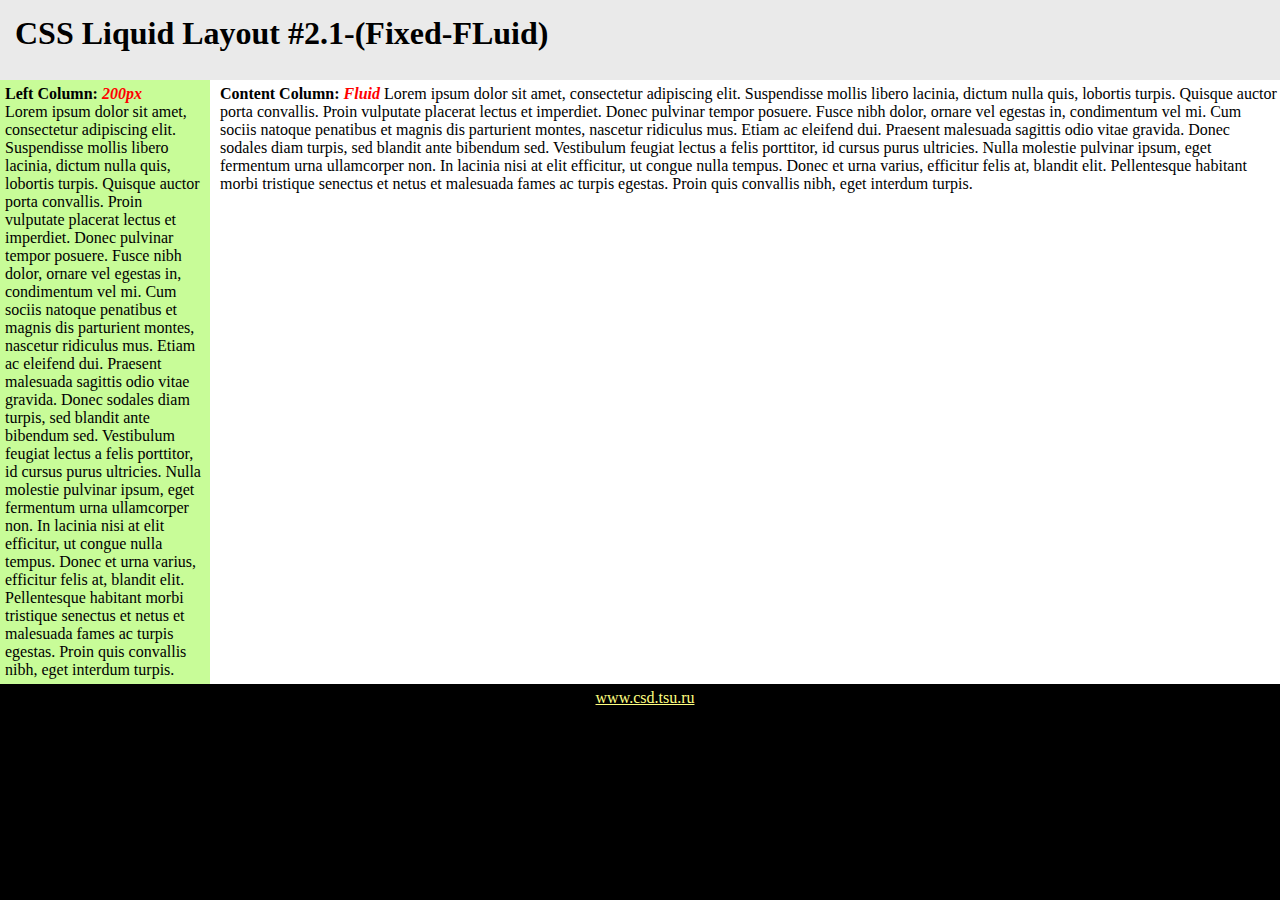
<file: 2.1/index.html>
<!DOCTYPE html>
<html>
    <head>
        <meta charset="UTF-8">
	    <meta name="viewport" content="width=device-width, initial-scale=1.0">
        <title>Task 2.1</title>
        <link rel="stylesheet" type="text/css" href="style.css" />
    </head>
    <body>
        <header>
            <h1>CSS Liquid Layout #2.1-(Fixed-FLuid)</h1>
        </header>

        <div class="container">
            <div class="left">
                <strong>Left Column:
                    <i><span style="color:red;">200px</span></i>
                </strong>
                <p>
                    Lorem ipsum dolor sit amet, consectetur adipiscing elit. Suspendisse mollis libero lacinia, 
                    dictum nulla quis, lobortis turpis. Quisque auctor porta convallis. Proin vulputate placerat 
                    lectus et imperdiet. Donec pulvinar tempor posuere. Fusce nibh dolor, ornare vel egestas in, 
                    condimentum vel mi. Cum sociis natoque penatibus et magnis dis parturient montes, nascetur ridiculus mus. 
                    Etiam ac eleifend dui. Praesent malesuada sagittis odio vitae gravida. Donec sodales diam turpis, sed blandit 
                    ante bibendum sed. Vestibulum feugiat lectus a felis porttitor, id cursus purus ultricies. Nulla molestie 
                    pulvinar ipsum, eget fermentum urna ullamcorper non. In lacinia nisi at elit efficitur, ut congue nulla tempus.
                     Donec et urna varius, efficitur felis at, blandit elit. Pellentesque habitant morbi tristique senectus et netus
                      et malesuada fames ac turpis egestas. Proin quis convallis nibh, eget interdum turpis.
                </p>
            </div>
            <div class="content">
                <p>
                    <strong>Content Column:
                        <span style="color:red;"><i>Fluid</i></span>
                    </strong>
                    Lorem ipsum dolor sit amet, consectetur adipiscing elit. Suspendisse mollis libero lacinia, dictum nulla quis,
                    lobortis turpis. Quisque auctor porta convallis. Proin vulputate placerat lectus et imperdiet. 
                    Donec pulvinar tempor posuere. Fusce nibh dolor, ornare vel egestas in, condimentum vel mi. Cum sociis 
                    natoque penatibus et magnis dis parturient montes, nascetur ridiculus mus. Etiam ac eleifend dui. Praesent 
                    malesuada sagittis odio vitae gravida. Donec sodales diam turpis, sed blandit ante bibendum sed. Vestibulum 
                    feugiat lectus a felis porttitor, id cursus purus ultricies. Nulla molestie pulvinar ipsum, eget fermentum urna 
                    ullamcorper non. In lacinia nisi at elit efficitur, ut congue nulla tempus. Donec et urna varius, efficitur felis 
                    at, blandit elit. Pellentesque habitant morbi tristique senectus et netus et malesuada fames ac turpis egestas. 
                    Proin quis convallis nibh, eget interdum turpis.
                </p>
            </div>
        </div>

        <footer>
            <a class="ref" href="www.csd.tsu.ru">www.csd.tsu.ru</a>
        </footer>
    </body>
</html>
</file>
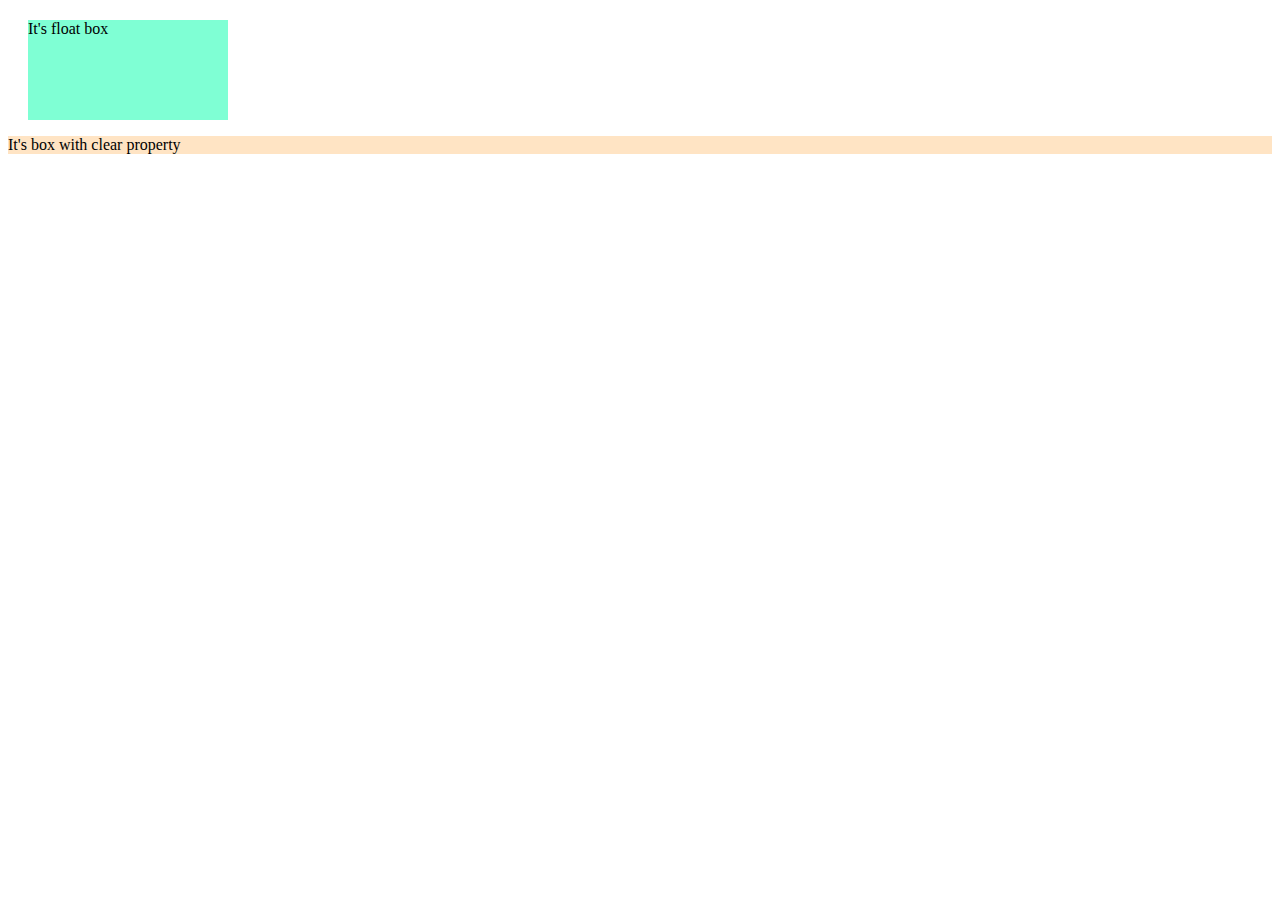
<file: 2.10/index.html>
<!DOCTYPE html>
<html>
    <head>
        <meta charset="UTF-8">
	    <meta name="viewport" content="width=device-width, initial-scale=1.0">
        <title>Task 2.10</title>
        <link rel="stylesheet" type="text/css" href="style.css" />
    </head>
    <body>
        <main>
            <p>It's float box</p>
        </main>

        <footer>
            <p>It's box with clear property</p>
        </footer>
    </body>
</html>
</file>
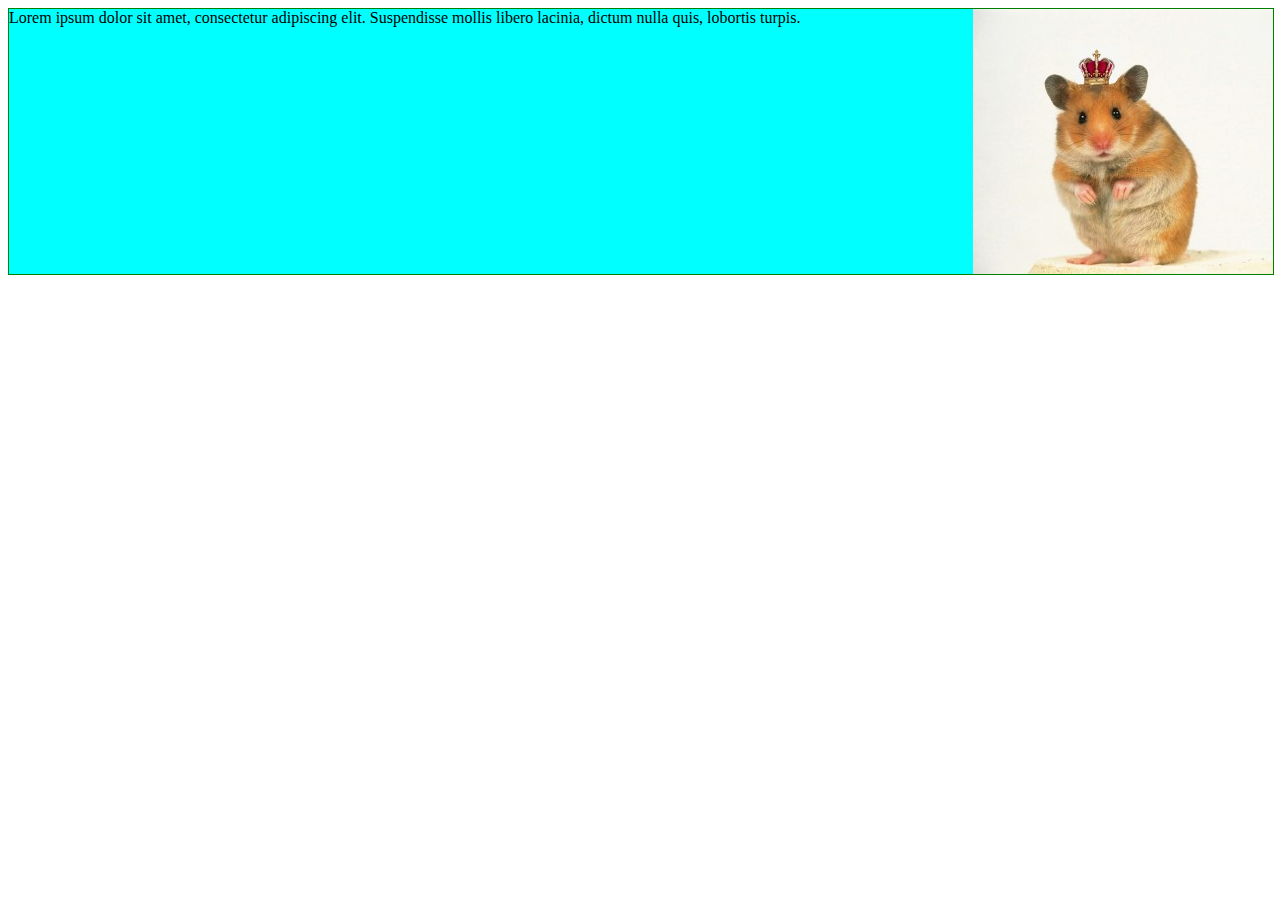
<file: 2.11/index.html>
<!DOCTYPE html>
<html>
    <head>
        <meta charset="UTF-8">
	    <meta name="viewport" content="width=device-width, initial-scale=1.0">
        <title>Task 2.11</title>
        <link rel="stylesheet" type="text/css" href="style.css" />
    </head>
    <body>
        <main>
            <div>
                Lorem ipsum dolor sit amet, consectetur adipiscing elit. Suspendisse mollis libero lacinia, 
                dictum nulla quis, lobortis turpis. 
            </div>
            <img src="image.jpg">
        </main>
    </body>
</html>
</file>
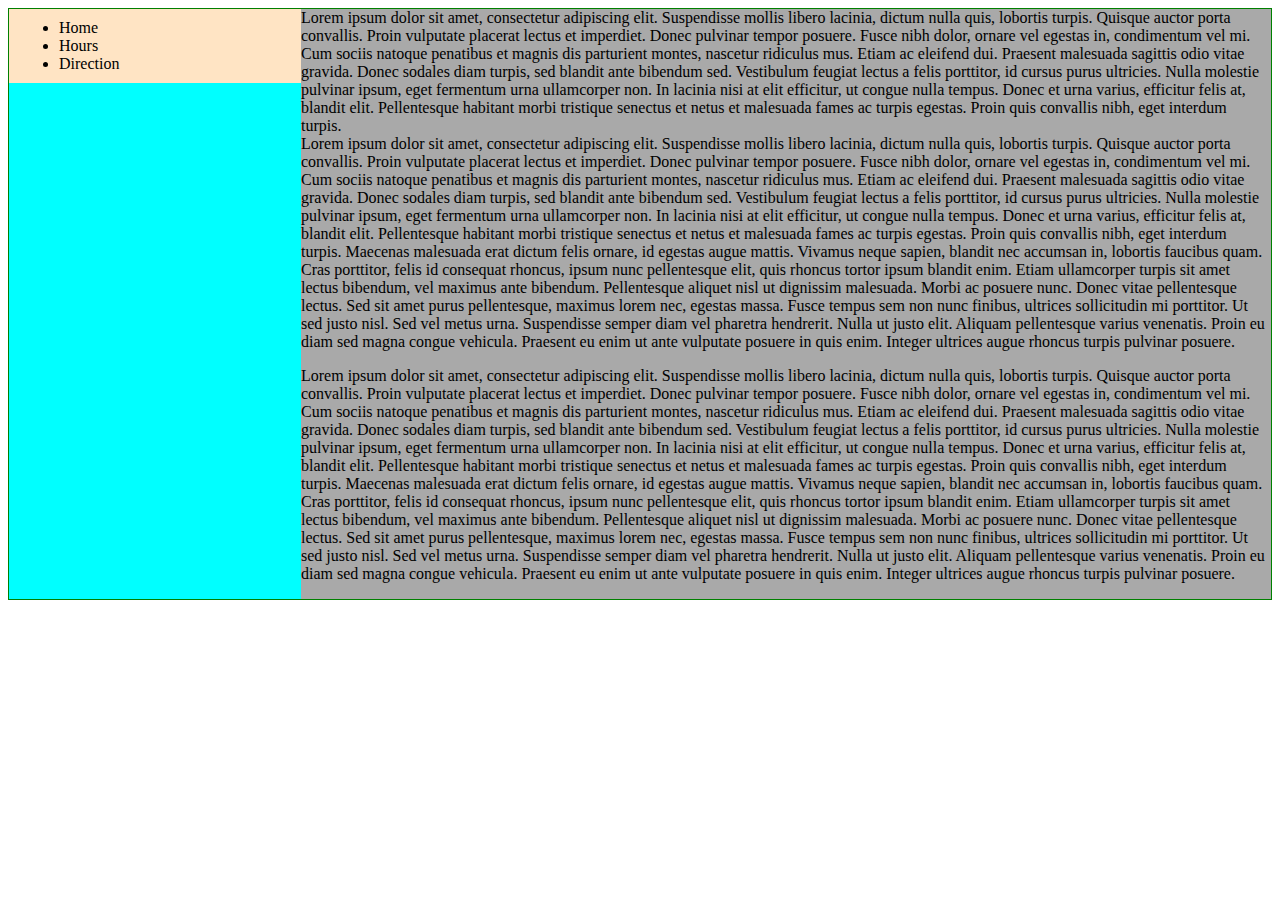
<file: 2.12/index.html>
<!DOCTYPE html>
<html>
    <head>
        <meta charset="UTF-8">
	    <meta name="viewport" content="width=device-width, initial-scale=1.0">
        <title>Task 2.12</title>
        <link rel="stylesheet" type="text/css" href="style.css" />
    </head>
    <body>
        <main>
            <div class="list">
                <ul>
                    <li>
                        <p class="list-item">Home</p>
                    </li>
                    <li>
                        <p class="list-item">Hours</p>
                    </li>
                    <li>
                        <p class="list-item">Direction</p>
                    </li>
                </ul>
            </div>
            <div class="content">
                <p class="content-item">
                    Lorem ipsum dolor sit amet, consectetur adipiscing elit. Suspendisse mollis libero lacinia, dictum nulla quis, 
                    lobortis turpis. Quisque auctor porta convallis. Proin vulputate placerat lectus et imperdiet. Donec pulvinar tempor 
                    posuere. Fusce nibh dolor, ornare vel egestas in, condimentum vel mi. Cum sociis natoque penatibus et magnis dis 
                    parturient montes, nascetur ridiculus mus. Etiam ac eleifend dui. Praesent malesuada sagittis odio vitae gravida. 
                    Donec sodales diam turpis, sed blandit ante bibendum sed. Vestibulum feugiat lectus a felis porttitor, id cursus 
                    purus ultricies. Nulla molestie pulvinar ipsum, eget fermentum urna ullamcorper non. In lacinia nisi at elit 
                    efficitur, ut congue nulla tempus. Donec et urna varius, efficitur felis at, blandit elit. Pellentesque habitant 
                    morbi tristique senectus et netus et malesuada fames ac turpis egestas. Proin quis convallis nibh, eget interdum 
                    turpis.
                </p>
                <p class="content-item">
                    Lorem ipsum dolor sit amet, consectetur adipiscing elit. Suspendisse mollis libero lacinia, dictum nulla quis, lobortis turpis. 
                    Quisque auctor porta convallis. Proin vulputate placerat lectus et imperdiet. Donec pulvinar tempor posuere. Fusce nibh dolor, 
                    ornare vel egestas in, condimentum vel mi. Cum sociis natoque penatibus et magnis dis parturient montes, nascetur ridiculus mus. 
                    Etiam ac eleifend dui. Praesent malesuada sagittis odio vitae gravida. Donec sodales diam turpis, sed blandit ante bibendum sed. 
                    Vestibulum feugiat lectus a felis porttitor, id cursus purus ultricies. Nulla molestie pulvinar ipsum, eget fermentum urna 
                    ullamcorper non. In lacinia nisi at elit efficitur, ut congue nulla tempus. Donec et urna varius, efficitur felis at, blandit 
                    elit. Pellentesque habitant morbi tristique senectus et netus et malesuada fames ac turpis egestas. Proin quis convallis nibh,
                    eget interdum turpis. Maecenas malesuada erat dictum felis ornare, id egestas augue mattis. Vivamus neque sapien, blandit nec 
                    accumsan in, lobortis faucibus quam. Cras porttitor, felis id consequat rhoncus, ipsum nunc pellentesque elit, quis rhoncus 
                    tortor ipsum blandit enim. Etiam ullamcorper turpis sit amet lectus bibendum, vel maximus ante bibendum. Pellentesque aliquet 
                    nisl ut dignissim malesuada. Morbi ac posuere nunc. Donec vitae pellentesque lectus. Sed sit amet purus pellentesque, maximus 
                    lorem nec, egestas massa. Fusce tempus sem non nunc finibus, ultrices sollicitudin mi porttitor. Ut sed justo nisl. Sed vel 
                    metus urna. Suspendisse semper diam vel pharetra hendrerit. Nulla ut justo elit. Aliquam pellentesque varius venenatis. Proin
                    eu diam sed magna congue vehicula. Praesent eu enim ut ante vulputate posuere in quis enim. Integer ultrices augue rhoncus turpis pulvinar posuere.
                </p>
                </p>
                <p class="content-item">
                    Lorem ipsum dolor sit amet, consectetur adipiscing elit. Suspendisse mollis libero lacinia, dictum nulla quis, lobortis turpis. 
                    Quisque auctor porta convallis. Proin vulputate placerat lectus et imperdiet. Donec pulvinar tempor posuere. Fusce nibh dolor, 
                    ornare vel egestas in, condimentum vel mi. Cum sociis natoque penatibus et magnis dis parturient montes, nascetur ridiculus mus. 
                    Etiam ac eleifend dui. Praesent malesuada sagittis odio vitae gravida. Donec sodales diam turpis, sed blandit ante bibendum sed. 
                    Vestibulum feugiat lectus a felis porttitor, id cursus purus ultricies. Nulla molestie pulvinar ipsum, eget fermentum urna 
                    ullamcorper non. In lacinia nisi at elit efficitur, ut congue nulla tempus. Donec et urna varius, efficitur felis at, blandit 
                    elit. Pellentesque habitant morbi tristique senectus et netus et malesuada fames ac turpis egestas. Proin quis convallis nibh,
                    eget interdum turpis. Maecenas malesuada erat dictum felis ornare, id egestas augue mattis. Vivamus neque sapien, blandit nec 
                    accumsan in, lobortis faucibus quam. Cras porttitor, felis id consequat rhoncus, ipsum nunc pellentesque elit, quis rhoncus 
                    tortor ipsum blandit enim. Etiam ullamcorper turpis sit amet lectus bibendum, vel maximus ante bibendum. Pellentesque aliquet 
                    nisl ut dignissim malesuada. Morbi ac posuere nunc. Donec vitae pellentesque lectus. Sed sit amet purus pellentesque, maximus 
                    lorem nec, egestas massa. Fusce tempus sem non nunc finibus, ultrices sollicitudin mi porttitor. Ut sed justo nisl. Sed vel 
                    metus urna. Suspendisse semper diam vel pharetra hendrerit. Nulla ut justo elit. Aliquam pellentesque varius venenatis. Proin
                    eu diam sed magna congue vehicula. Praesent eu enim ut ante vulputate posuere in quis enim. Integer ultrices augue rhoncus turpis pulvinar posuere.
                </p>
                </p>
            </div>
        </main>
    </body>
</html>
</file>
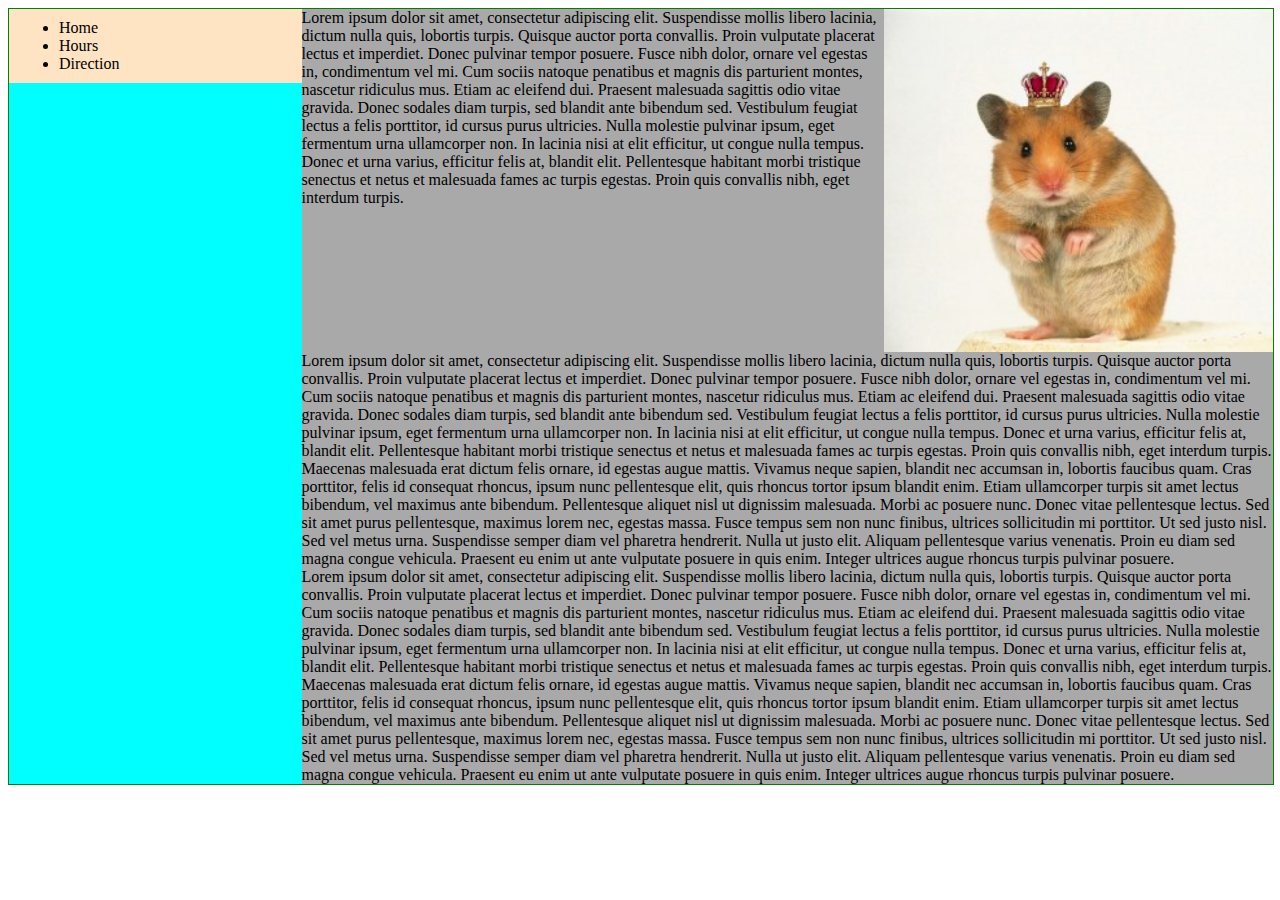
<file: 2.13/index.html>
<!DOCTYPE html>
<html>
    <head>
        <meta charset="UTF-8">
	    <meta name="viewport" content="width=device-width, initial-scale=1.0">
        <title>Task 2.13</title>
        <link rel="stylesheet" type="text/css" href="style.css" />
    </head>
    <body>
        <main>
            <div class="list">
                <ul>
                    <li>
                        <p class="list-item">Home</p>
                    </li>
                    <li>
                        <p class="list-item">Hours</p>
                    </li>
                    <li>
                        <p class="list-item">Direction</p>
                    </li>
                </ul>
            </div>
            <div class="content">
                <div>
                    <div >
                        <img src="image.jpg">
                    </div>
                    <p class="text">
                        Lorem ipsum dolor sit amet, consectetur adipiscing elit. Suspendisse mollis libero lacinia, dictum nulla quis, 
                        lobortis turpis. Quisque auctor porta convallis. Proin vulputate placerat lectus et imperdiet. Donec pulvinar 
                        tempor posuere. Fusce nibh dolor, ornare vel egestas in, condimentum vel mi. Cum sociis natoque penatibus et 
                        magnis dis parturient montes, nascetur ridiculus mus. Etiam ac eleifend dui. Praesent malesuada sagittis odio 
                        vitae gravida. Donec sodales diam turpis, sed blandit ante bibendum sed. Vestibulum feugiat lectus a felis 
                        porttitor, id cursus purus ultricies. Nulla molestie pulvinar ipsum, eget fermentum urna ullamcorper non. 
                        In lacinia nisi at elit efficitur, ut congue nulla tempus. Donec et urna varius, efficitur felis at, blandit 
                        elit. Pellentesque habitant morbi tristique senectus et netus et malesuada fames ac turpis egestas. Proin 
                        quis convallis nibh, eget interdum turpis.
                    </p>
                </div>
                <div>
                    <p class="text">
                        Lorem ipsum dolor sit amet, consectetur adipiscing elit. Suspendisse mollis libero lacinia, dictum nulla quis, 
                        lobortis turpis. Quisque auctor porta convallis. Proin vulputate placerat lectus et imperdiet. Donec pulvinar 
                        tempor posuere. Fusce nibh dolor, ornare vel egestas in, condimentum vel mi. Cum sociis natoque penatibus et 
                        magnis dis parturient montes, nascetur ridiculus mus. Etiam ac eleifend dui. Praesent malesuada sagittis odio 
                        vitae gravida. Donec sodales diam turpis, sed blandit ante bibendum sed. Vestibulum feugiat lectus a felis 
                        porttitor, id cursus purus ultricies. Nulla molestie pulvinar ipsum, eget fermentum urna ullamcorper non. 
                        In lacinia nisi at elit efficitur, ut congue nulla tempus. Donec et urna varius, efficitur felis at, blandit 
                        elit. Pellentesque habitant morbi tristique senectus et netus et malesuada fames ac turpis egestas. Proin quis 
                        convallis nibh, eget interdum turpis. Maecenas malesuada erat dictum felis ornare, id egestas augue mattis. 
                        Vivamus neque sapien, blandit nec accumsan in, lobortis faucibus quam. Cras porttitor, felis id consequat rhoncus, 
                        ipsum nunc pellentesque elit, quis rhoncus tortor ipsum blandit enim. Etiam ullamcorper turpis sit amet lectus 
                        bibendum, vel maximus ante bibendum. Pellentesque aliquet nisl ut dignissim malesuada. Morbi ac posuere nunc. 
                        Donec vitae pellentesque lectus. Sed sit amet purus pellentesque, maximus lorem nec, egestas massa. Fusce tempus 
                        sem non nunc finibus, ultrices sollicitudin mi porttitor. Ut sed justo nisl. Sed vel metus urna. Suspendisse 
                        semper diam vel pharetra hendrerit. Nulla ut justo elit. Aliquam pellentesque varius venenatis. Proin eu diam 
                        sed magna congue vehicula. Praesent eu enim ut ante vulputate posuere in quis enim. Integer ultrices augue 
                        rhoncus turpis pulvinar posuere.
                    </p>
                    <p class="text">
                        Lorem ipsum dolor sit amet, consectetur adipiscing elit. Suspendisse mollis libero lacinia, dictum nulla quis, 
                        lobortis turpis. Quisque auctor porta convallis. Proin vulputate placerat lectus et imperdiet. Donec pulvinar 
                        tempor posuere. Fusce nibh dolor, ornare vel egestas in, condimentum vel mi. Cum sociis natoque penatibus et 
                        magnis dis parturient montes, nascetur ridiculus mus. Etiam ac eleifend dui. Praesent malesuada sagittis odio 
                        vitae gravida. Donec sodales diam turpis, sed blandit ante bibendum sed. Vestibulum feugiat lectus a felis 
                        porttitor, id cursus purus ultricies. Nulla molestie pulvinar ipsum, eget fermentum urna ullamcorper non. 
                        In lacinia nisi at elit efficitur, ut congue nulla tempus. Donec et urna varius, efficitur felis at, blandit 
                        elit. Pellentesque habitant morbi tristique senectus et netus et malesuada fames ac turpis egestas. Proin quis 
                        convallis nibh, eget interdum turpis. Maecenas malesuada erat dictum felis ornare, id egestas augue mattis. 
                        Vivamus neque sapien, blandit nec accumsan in, lobortis faucibus quam. Cras porttitor, felis id consequat rhoncus, 
                        ipsum nunc pellentesque elit, quis rhoncus tortor ipsum blandit enim. Etiam ullamcorper turpis sit amet lectus 
                        bibendum, vel maximus ante bibendum. Pellentesque aliquet nisl ut dignissim malesuada. Morbi ac posuere nunc. 
                        Donec vitae pellentesque lectus. Sed sit amet purus pellentesque, maximus lorem nec, egestas massa. Fusce tempus 
                        sem non nunc finibus, ultrices sollicitudin mi porttitor. Ut sed justo nisl. Sed vel metus urna. Suspendisse 
                        semper diam vel pharetra hendrerit. Nulla ut justo elit. Aliquam pellentesque varius venenatis. Proin eu diam 
                        sed magna congue vehicula. Praesent eu enim ut ante vulputate posuere in quis enim. Integer ultrices augue 
                        rhoncus turpis pulvinar posuere.
                    </p>
                </div>
            </div>
        </main>
    </body>
</html>
</file>
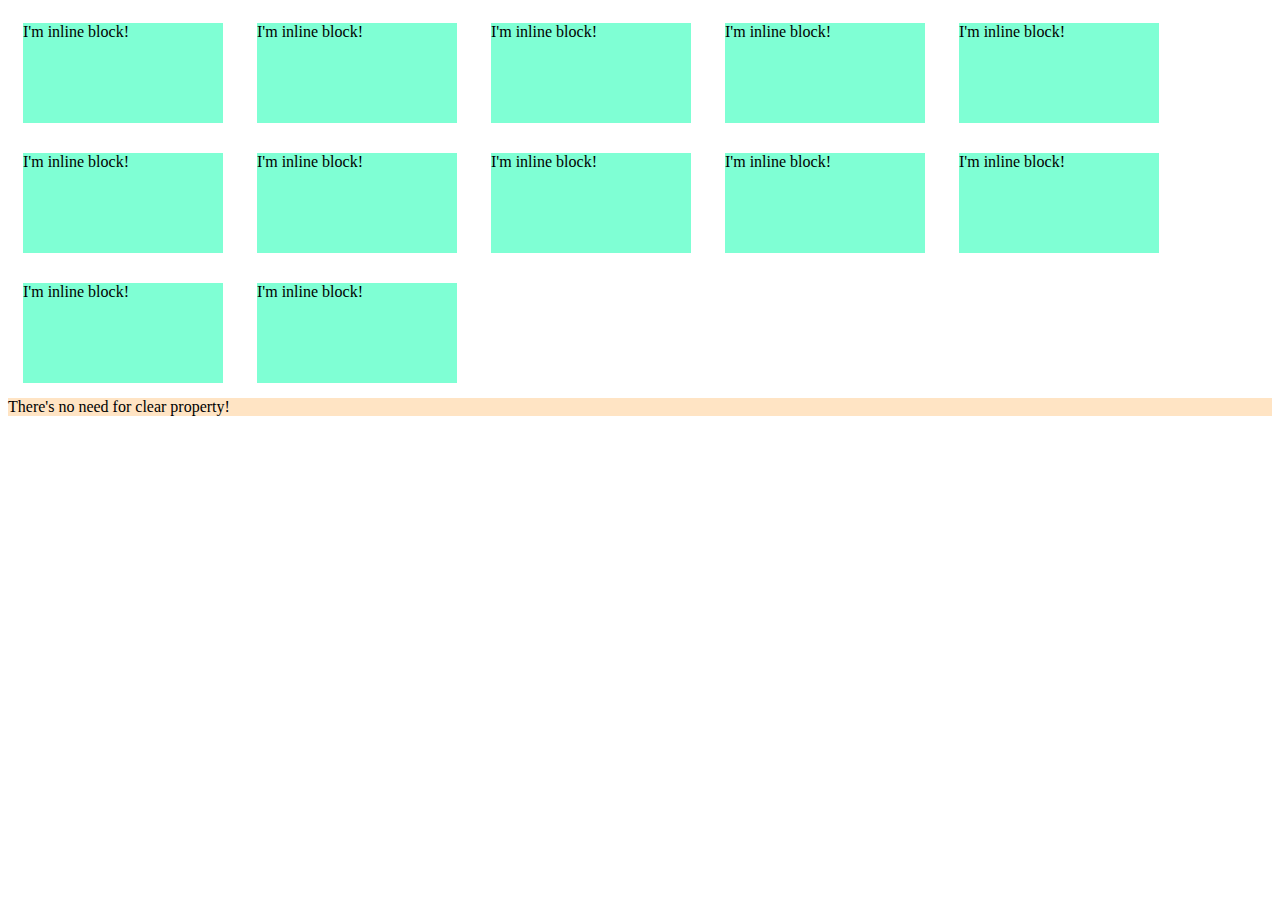
<file: 2.14/index.html>
<!DOCTYPE html>
<html>
    <head>
        <meta charset="UTF-8">
	    <meta name="viewport" content="width=device-width, initial-scale=1.0">
        <title>Task 2.15</title>
        <link rel="stylesheet" type="text/css" href="style.css" />
    </head>
</head>
<body>
    <div class="inline-item">
        I'm inline block!
    </div>
    <div class="inline-item">
        I'm inline block!
    </div>
    <div class="inline-item">
        I'm inline block!
    </div>
    <div class="inline-item">
        I'm inline block!
    </div>
    <div class="inline-item">
        I'm inline block!
    </div>
    <div class="inline-item">
        I'm inline block!
    </div>
    <div class="inline-item">
        I'm inline block!
    </div>
    <div class="inline-item">
        I'm inline block!
    </div>
    <div class="inline-item">
        I'm inline block!
    </div>
    <div class="inline-item">
        I'm inline block!
    </div>
    <div class="inline-item">
        I'm inline block!
    </div>
    <div class="inline-item">
        I'm inline block!
    </div>
    <div class="item">
        There's no need for clear property!
    </div>
</body>

</html>
</file>
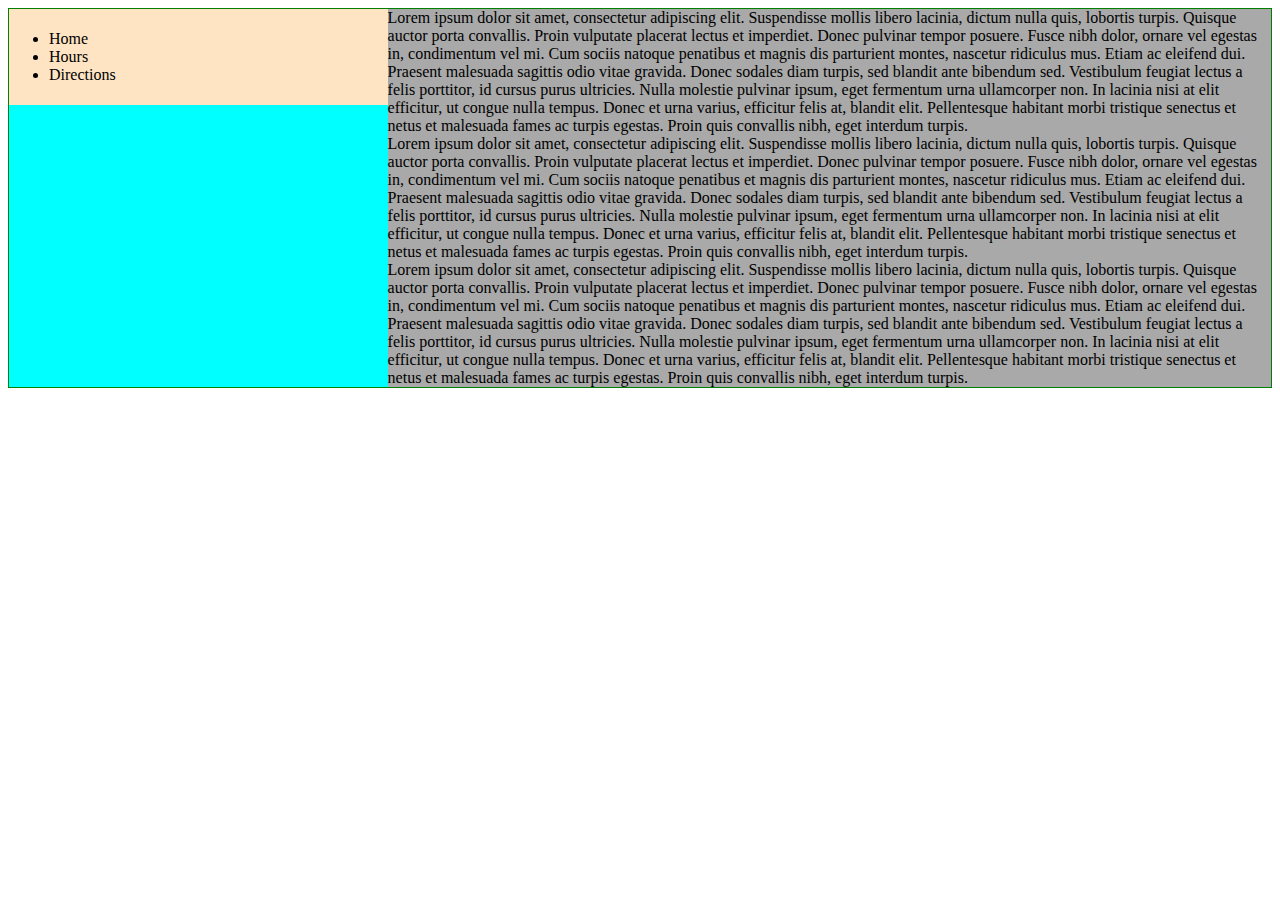
<file: 2.15/index.html>
<!DOCTYPE html>
<html>
    <head>
        <meta charset="UTF-8">
	    <meta name="viewport" content="width=device-width, initial-scale=1.0">
        <title>Task 2.14</title>
        <link rel="stylesheet" type="text/css" href="style.css" />
    </head>
</head>
<body>
    <main>
        <div class="container">
            <div class="list-cell">
                <ul>
                    <li>Home</li>
                    <li>Hours</li>
                    <li>Directions</li>
                </ul>
            </div>
            <div class="text-cell">
                <p>
                    Lorem ipsum dolor sit amet, consectetur adipiscing elit. Suspendisse mollis libero lacinia, dictum
                    nulla quis, lobortis turpis. Quisque auctor porta convallis. Proin vulputate placerat lectus et
                    imperdiet. Donec pulvinar tempor posuere. Fusce nibh dolor, ornare vel egestas in, condimentum vel
                    mi. Cum sociis natoque penatibus et magnis dis parturient montes, nascetur ridiculus mus. Etiam ac
                    eleifend dui. Praesent malesuada sagittis odio vitae gravida. Donec sodales diam turpis, sed blandit
                    ante bibendum sed. Vestibulum feugiat lectus a felis porttitor, id cursus purus ultricies. Nulla
                    molestie pulvinar ipsum, eget fermentum urna ullamcorper non. In lacinia nisi at elit efficitur, ut
                    congue nulla tempus. Donec et urna varius, efficitur felis at, blandit elit. Pellentesque habitant
                    morbi tristique senectus et netus et malesuada fames ac turpis egestas. Proin quis convallis nibh,
                    eget interdum turpis.
                </p>
                <p>
                    Lorem ipsum dolor sit amet, consectetur adipiscing elit. Suspendisse mollis libero lacinia, dictum
                    nulla quis, lobortis turpis. Quisque auctor porta convallis. Proin vulputate placerat lectus et
                    imperdiet. Donec pulvinar tempor posuere. Fusce nibh dolor, ornare vel egestas in, condimentum vel
                    mi. Cum sociis natoque penatibus et magnis dis parturient montes, nascetur ridiculus mus. Etiam ac
                    eleifend dui. Praesent malesuada sagittis odio vitae gravida. Donec sodales diam turpis, sed blandit
                    ante bibendum sed. Vestibulum feugiat lectus a felis porttitor, id cursus purus ultricies. Nulla
                    molestie pulvinar ipsum, eget fermentum urna ullamcorper non. In lacinia nisi at elit efficitur, ut
                    congue nulla tempus. Donec et urna varius, efficitur felis at, blandit elit. Pellentesque habitant
                    morbi tristique senectus et netus et malesuada fames ac turpis egestas. Proin quis convallis nibh,
                    eget interdum turpis.
                </p>
                <p>
                    Lorem ipsum dolor sit amet, consectetur adipiscing elit. Suspendisse mollis libero lacinia, dictum
                    nulla quis, lobortis turpis. Quisque auctor porta convallis. Proin vulputate placerat lectus et
                    imperdiet. Donec pulvinar tempor posuere. Fusce nibh dolor, ornare vel egestas in, condimentum vel
                    mi. Cum sociis natoque penatibus et magnis dis parturient montes, nascetur ridiculus mus. Etiam ac
                    eleifend dui. Praesent malesuada sagittis odio vitae gravida. Donec sodales diam turpis, sed blandit
                    ante bibendum sed. Vestibulum feugiat lectus a felis porttitor, id cursus purus ultricies. Nulla
                    molestie pulvinar ipsum, eget fermentum urna ullamcorper non. In lacinia nisi at elit efficitur, ut
                    congue nulla tempus. Donec et urna varius, efficitur felis at, blandit elit. Pellentesque habitant
                    morbi tristique senectus et netus et malesuada fames ac turpis egestas. Proin quis convallis nibh,
                    eget interdum turpis.
                </p>
            </div>
        </div>
    </main>
</body>

</html>
</file>
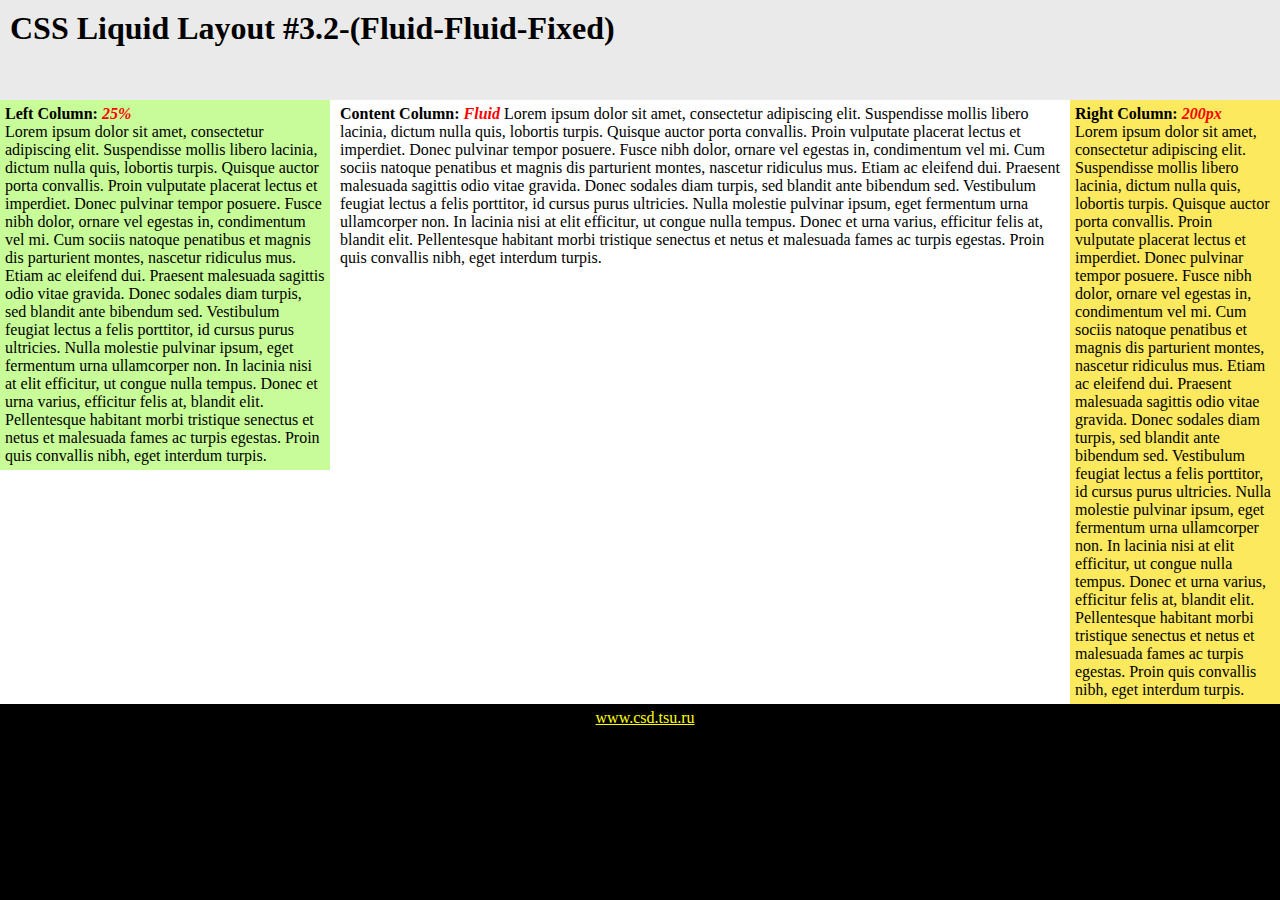
<file: 2.2/index.html>
<!DOCTYPE html>
<html>
    <head>
        <meta charset="UTF-8">
	    <meta name="viewport" content="width=device-width, initial-scale=1.0">
        <title>Task 2.2</title>
        <link rel="stylesheet" type="text/css" href="style.css" />
    </head>
    <body>
        <header>
            <h1>CSS Liquid Layout #3.2-(Fluid-Fluid-Fixed)</h1>
        </header>

        <div class="container">
            <div class="left">
                <strong>Left Column:
                    <span style="color:red;"><i>25%</i></span>
                </strong>

                <p>Lorem ipsum dolor sit amet, consectetur adipiscing elit. 
                    Suspendisse mollis libero lacinia, dictum nulla quis, lobortis turpis. 
                    Quisque auctor porta convallis. Proin vulputate placerat lectus et imperdiet.
                    Donec pulvinar tempor posuere. Fusce nibh dolor, ornare vel egestas in, condimentum vel mi. 
                    Cum sociis natoque penatibus et magnis dis parturient montes, nascetur ridiculus mus.
                    Etiam ac eleifend dui. Praesent malesuada sagittis odio vitae gravida. 
                    Donec sodales diam turpis, sed blandit ante bibendum sed. 
                    Vestibulum feugiat lectus a felis porttitor, id cursus purus ultricies. 
                    Nulla molestie pulvinar ipsum, eget fermentum urna ullamcorper non. 
                    In lacinia nisi at elit efficitur, ut congue nulla tempus. 
                    Donec et urna varius, efficitur felis at, blandit elit. 
                    Pellentesque habitant morbi tristique senectus et netus et malesuada fames ac turpis egestas. 
                    Proin quis convallis nibh, eget interdum turpis.</p>
            </div>

            <div class="content">
                <p>
                    <strong>Content Column:
                        <span style="color:red;"><i>Fluid</i></span>
                    </strong>
                    Lorem ipsum dolor sit amet, consectetur adipiscing elit. Suspendisse mollis libero lacinia, dictum nulla quis, 
                    lobortis turpis. Quisque auctor porta convallis. Proin vulputate placerat lectus et imperdiet. 
                    Donec pulvinar tempor posuere. Fusce nibh dolor, ornare vel egestas in, condimentum vel mi. 
                    Cum sociis natoque penatibus et magnis dis parturient montes, nascetur ridiculus mus. Etiam ac eleifend dui. 
                    Praesent malesuada sagittis odio vitae gravida. Donec sodales diam turpis, sed blandit ante bibendum sed. 
                    Vestibulum feugiat lectus a felis porttitor, id cursus purus ultricies. Nulla molestie pulvinar ipsum, eget 
                    fermentum urna ullamcorper non. In lacinia nisi at elit efficitur, ut congue nulla tempus. Donec et urna varius, 
                    efficitur felis at, blandit elit. Pellentesque habitant morbi tristique senectus et netus et 
                    malesuada fames ac turpis egestas. Proin quis convallis nibh, eget interdum turpis.
                </p>
            </div>

            <div class="right">
                <strong>Right Column:
                    <span style="color:red;"><i>200px</i></span>
                </strong>

                <p>Lorem ipsum dolor sit amet, consectetur adipiscing elit. 
                    Suspendisse mollis libero lacinia, dictum nulla quis, lobortis turpis. 
                    Quisque auctor porta convallis. Proin vulputate placerat lectus et imperdiet. 
                    Donec pulvinar tempor posuere. Fusce nibh dolor, ornare vel egestas in, condimentum vel mi. 
                    Cum sociis natoque penatibus et magnis dis parturient montes, nascetur ridiculus mus. Etiam ac eleifend dui. 
                    Praesent malesuada sagittis odio vitae gravida. Donec sodales diam turpis, sed blandit ante bibendum sed. 
                    Vestibulum feugiat lectus a felis porttitor, id cursus purus ultricies. 
                    Nulla molestie pulvinar ipsum, eget fermentum urna ullamcorper non. 
                    In lacinia nisi at elit efficitur, ut congue nulla tempus. Donec et urna varius, efficitur felis at, blandit elit. 
                    Pellentesque habitant morbi tristique senectus et netus et malesuada fames ac turpis egestas. 
                    Proin quis convallis nibh, eget interdum turpis.</p>
            </div>
        </div>

        <footer>
            <a class="ref" href="www.csd.tsu.ru">www.csd.tsu.ru</a>
        </footer>
    </body>
</html>
</file>
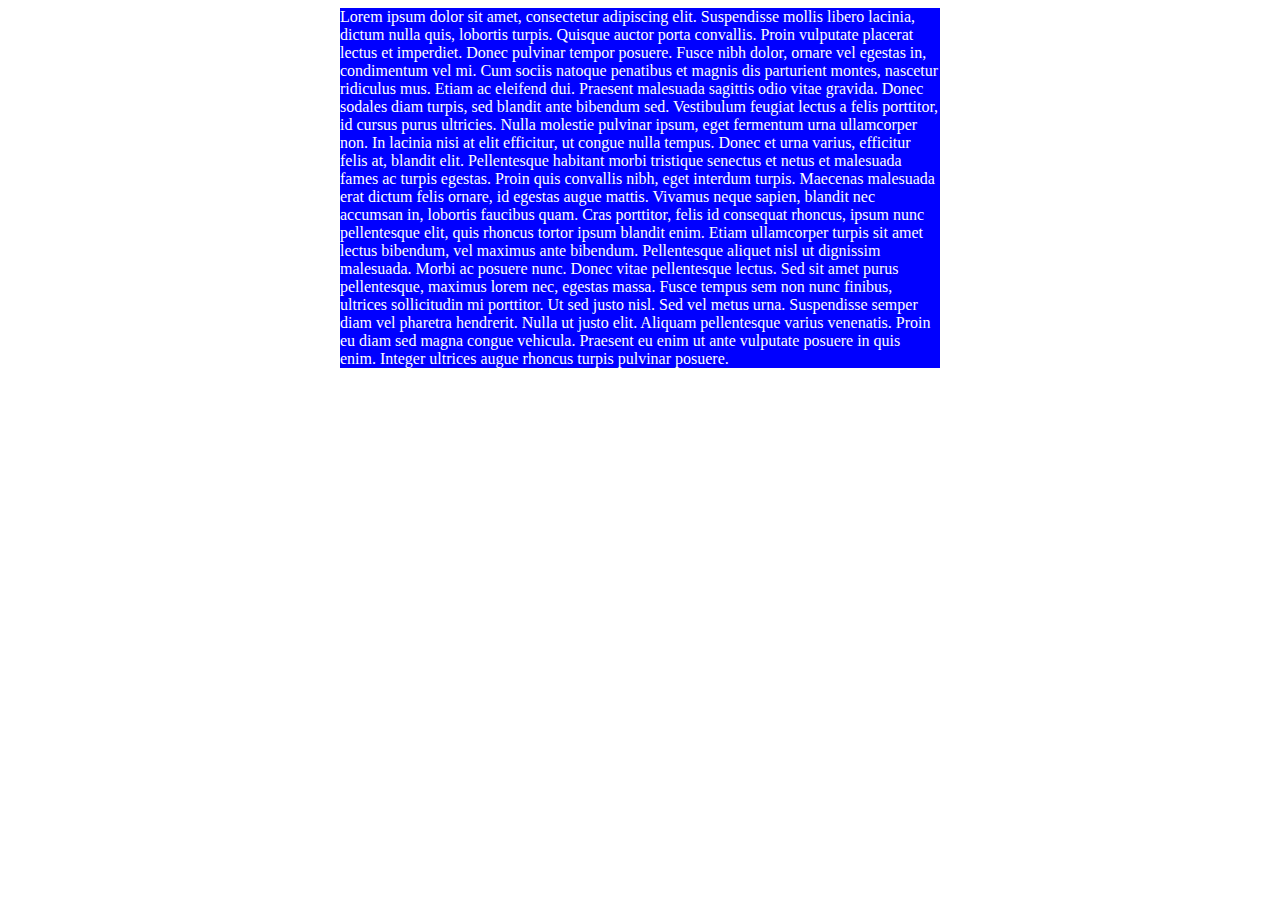
<file: 2.3/index.html>
<!DOCTYPE html>
<html>
    <head>
        <meta charset="UTF-8">
	    <meta name="viewport" content="width=device-width, initial-scale=1.0">
        <title>Task 2.3</title>
        <link rel="stylesheet" type="text/css" href="style.css" />
    </head>
    <body>
        <div class="container">
            <div class="content">
                <p>
                    Lorem ipsum dolor sit amet, consectetur adipiscing elit. Suspendisse mollis libero lacinia, 
                    dictum nulla quis, lobortis turpis. Quisque auctor porta convallis. Proin vulputate placerat 
                    lectus et imperdiet. Donec pulvinar tempor posuere. Fusce nibh dolor, ornare vel egestas in, condimentum
                    vel mi. Cum sociis natoque penatibus et magnis dis parturient montes, nascetur ridiculus mus. 
                    Etiam ac eleifend dui. Praesent malesuada sagittis odio vitae gravida. Donec sodales diam turpis, 
                    sed blandit ante bibendum sed. Vestibulum feugiat lectus a felis porttitor, id cursus purus ultricies.
                    Nulla molestie pulvinar ipsum, eget fermentum urna ullamcorper non. In lacinia nisi at elit efficitur, 
                    ut congue nulla tempus. Donec et urna varius, efficitur felis at, blandit elit. Pellentesque habitant 
                    morbi tristique senectus et netus et malesuada fames ac turpis egestas. Proin quis convallis nibh, eget 
                    interdum turpis. Maecenas malesuada erat dictum felis ornare, id egestas augue mattis. Vivamus neque sapien, 
                    blandit nec accumsan in, lobortis faucibus quam. Cras porttitor, felis id consequat rhoncus, ipsum nunc 
                    pellentesque elit, quis rhoncus tortor ipsum blandit enim. Etiam ullamcorper turpis sit amet lectus bibendum, 
                    vel maximus ante bibendum. Pellentesque aliquet nisl ut dignissim malesuada. Morbi ac posuere nunc. Donec vitae
                    pellentesque lectus. Sed sit amet purus pellentesque, maximus lorem nec, egestas massa. Fusce tempus sem non 
                    nunc finibus, ultrices sollicitudin mi porttitor. Ut sed justo nisl. Sed vel metus urna. Suspendisse 
                    semper diam vel pharetra hendrerit. Nulla ut justo elit. Aliquam pellentesque varius venenatis. 
                    Proin eu diam sed magna congue vehicula. Praesent eu enim ut ante vulputate posuere in quis enim. 
                    Integer ultrices augue rhoncus turpis pulvinar posuere.
                </p>
            </div>
        </div>
    </body>
</html>
</file>
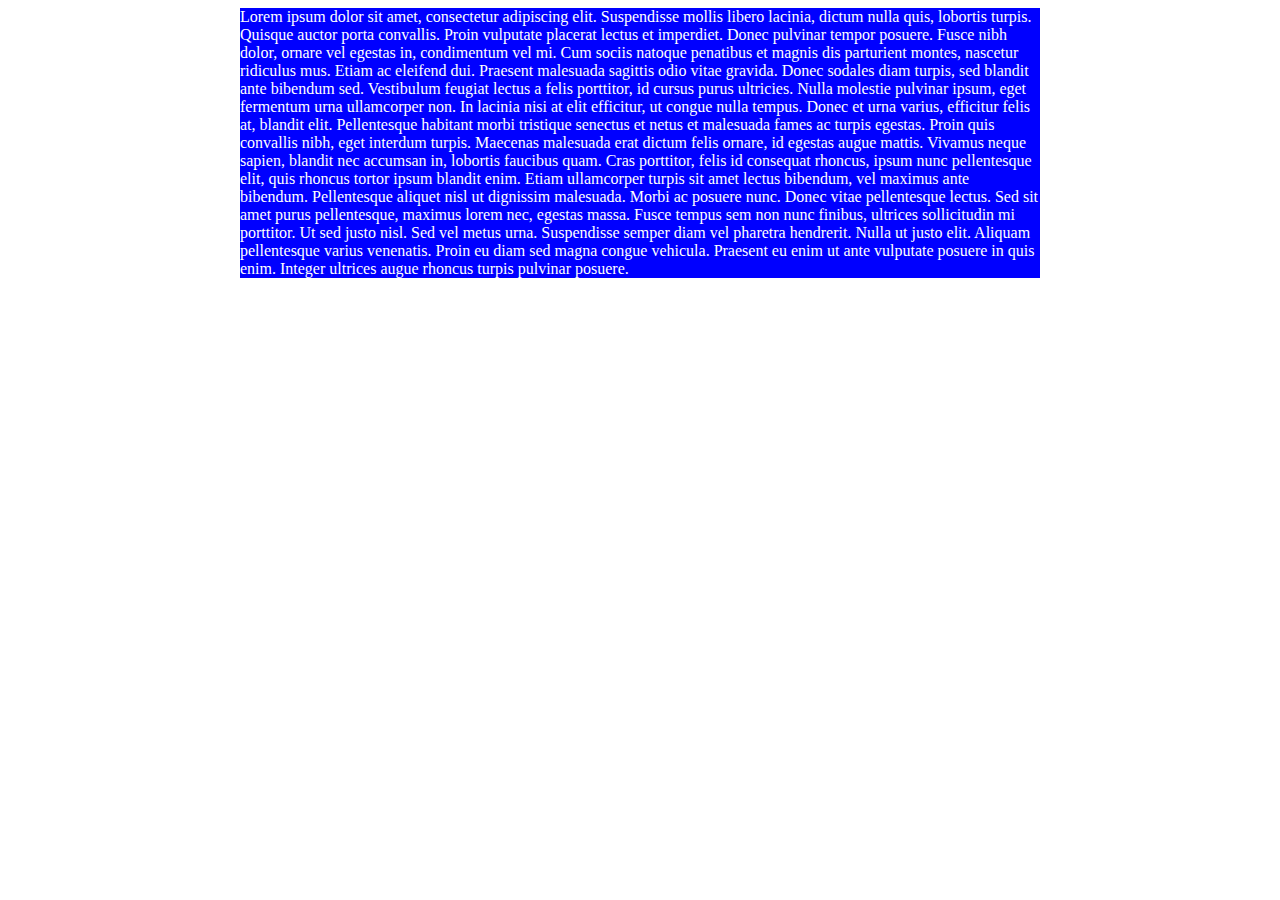
<file: 2.4/index.html>
<!DOCTYPE html>
<html>
    <head>
        <meta charset="UTF-8">
	    <meta name="viewport" content="width=device-width, initial-scale=1.0">
        <title>Task 2.4</title>
        <link rel="stylesheet" type="text/css" href="style.css" />
    </head>
    <body>
        <div class="container">
            <div class="content">
                <p>
                    Lorem ipsum dolor sit amet, consectetur adipiscing elit. 
                    Suspendisse mollis libero lacinia, dictum nulla quis, 
                    lobortis turpis. Quisque auctor porta convallis. 
                    Proin vulputate placerat lectus et imperdiet. Donec pulvinar tempor posuere. 
                    Fusce nibh dolor, ornare vel egestas in, condimentum vel mi. Cum sociis natoque 
                    penatibus et magnis dis parturient montes, nascetur ridiculus mus. Etiam ac 
                    eleifend dui. Praesent malesuada sagittis odio vitae gravida. Donec sodales diam 
                    turpis, sed blandit ante bibendum sed. Vestibulum feugiat lectus a felis porttitor, 
                    id cursus purus ultricies. Nulla molestie pulvinar ipsum, eget fermentum urna 
                    ullamcorper non. In lacinia nisi at elit efficitur, ut congue nulla tempus. Donec et urna varius, 
                    efficitur felis at, blandit elit. Pellentesque habitant morbi tristique senectus et netus et malesuada
                    fames ac turpis egestas. Proin quis convallis nibh, eget interdum turpis. Maecenas malesuada erat 
                    dictum felis ornare, id egestas augue mattis. Vivamus neque sapien, blandit nec accumsan in, lobortis
                    faucibus quam. Cras porttitor, felis id consequat rhoncus, ipsum nunc pellentesque elit, quis 
                    rhoncus tortor ipsum blandit enim. Etiam ullamcorper turpis sit amet lectus bibendum, vel maximus 
                    ante bibendum. Pellentesque aliquet nisl ut dignissim malesuada. Morbi ac posuere nunc. Donec vitae 
                    pellentesque lectus. Sed sit amet purus pellentesque, maximus lorem nec, egestas massa. Fusce tempus 
                    sem non nunc finibus, ultrices sollicitudin mi porttitor. Ut sed justo nisl. Sed vel metus urna. Suspendisse
                    semper diam vel pharetra hendrerit. Nulla ut justo elit. Aliquam pellentesque varius venenatis. 
                    Proin eu diam sed magna congue vehicula. Praesent eu enim ut ante vulputate posuere in quis enim.
                    Integer ultrices augue rhoncus turpis pulvinar posuere.
                </p>
            </div>
        </div>
    </body>
</html>
</file>
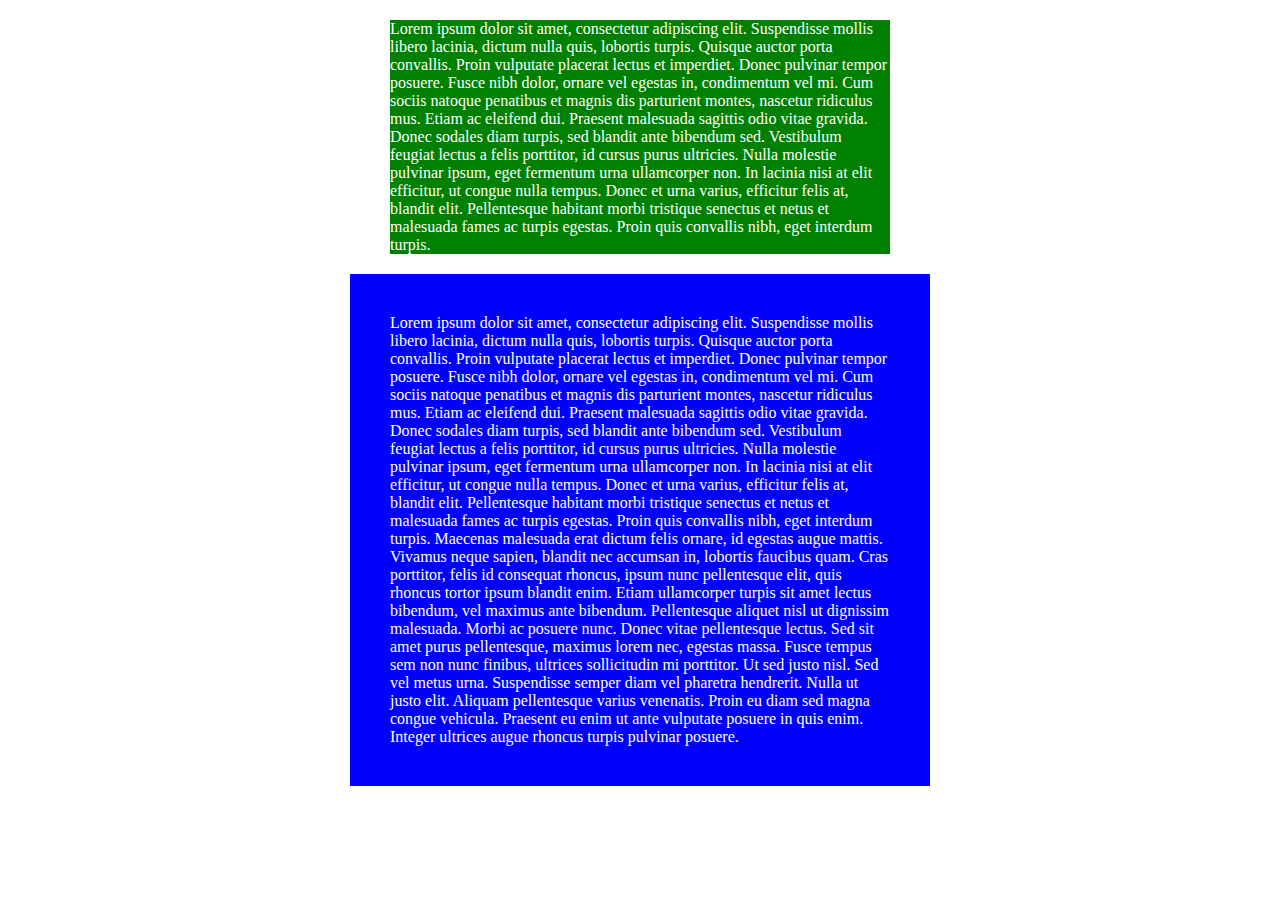
<file: 2.5/index.html>
<!DOCTYPE html>
<html>
    <head>
        <meta charset="UTF-8">
	    <meta name="viewport" content="width=device-width, initial-scale=1.0">
        <title>Task 2.5</title>
        <link rel="stylesheet" type="text/css" href="style.css" />
    </head>
    <body>
        <div class="content">
           <div class="top">
                <p>
                    Lorem ipsum dolor sit amet, consectetur adipiscing elit. Suspendisse mollis libero lacinia, dictum nulla quis, 
                    lobortis turpis. Quisque auctor porta convallis. Proin vulputate placerat lectus et imperdiet. Donec pulvinar tempor
                    posuere. Fusce nibh dolor, ornare vel egestas in, condimentum vel mi. Cum sociis natoque penatibus et magnis dis
                    parturient montes, nascetur ridiculus mus. Etiam ac eleifend dui. Praesent malesuada sagittis odio vitae gravida.
                    Donec sodales diam turpis, sed blandit ante bibendum sed. Vestibulum feugiat lectus a felis porttitor, id cursus
                    purus ultricies. Nulla molestie pulvinar ipsum, eget fermentum urna ullamcorper non. In lacinia nisi at elit 
                    efficitur, ut congue nulla tempus. Donec et urna varius, efficitur felis at, blandit elit. Pellentesque habitant
                    morbi tristique senectus et netus et malesuada fames ac turpis egestas. Proin quis convallis nibh, eget interdum 
                    turpis.
                </p>
           </div>
           <div class="bottom">
                <p>
                    Lorem ipsum dolor sit amet, consectetur adipiscing elit. Suspendisse mollis libero lacinia, dictum nulla quis, 
                    lobortis turpis. Quisque auctor porta convallis. Proin vulputate placerat lectus et imperdiet. Donec pulvinar tempor 
                    posuere. Fusce nibh dolor, ornare vel egestas in, condimentum vel mi. Cum sociis natoque penatibus et magnis dis 
                    parturient montes, nascetur ridiculus mus. Etiam ac eleifend dui. Praesent malesuada sagittis odio vitae gravida. 
                    Donec sodales diam turpis, sed blandit ante bibendum sed. Vestibulum feugiat lectus a felis porttitor, id cursus 
                    purus ultricies. Nulla molestie pulvinar ipsum, eget fermentum urna ullamcorper non. In lacinia nisi at elit 
                    efficitur, ut congue nulla tempus. Donec et urna varius, efficitur felis at, blandit elit. Pellentesque habitant 
                    morbi tristique senectus et netus et malesuada fames ac turpis egestas. Proin quis convallis nibh, eget interdum 
                    turpis. Maecenas malesuada erat dictum felis ornare, id egestas augue mattis. Vivamus neque sapien, blandit nec 
                    accumsan in, lobortis faucibus quam. Cras porttitor, felis id consequat rhoncus, ipsum nunc pellentesque elit, quis 
                    rhoncus tortor ipsum blandit enim. Etiam ullamcorper turpis sit amet lectus bibendum, vel maximus ante bibendum. 
                    Pellentesque aliquet nisl ut dignissim malesuada. Morbi ac posuere nunc. Donec vitae pellentesque lectus. Sed sit 
                    amet purus pellentesque, maximus lorem nec, egestas massa. Fusce tempus sem non nunc finibus, ultrices sollicitudin 
                    mi porttitor. Ut sed justo nisl. Sed vel metus urna. Suspendisse semper diam vel pharetra hendrerit. Nulla ut justo 
                    elit. Aliquam pellentesque varius venenatis. Proin eu diam sed magna congue vehicula. Praesent eu enim ut ante 
                    vulputate posuere in quis enim. Integer ultrices augue rhoncus turpis pulvinar posuere.
                </p>
           </div>
        </div>
    </body>
</html>
</file>
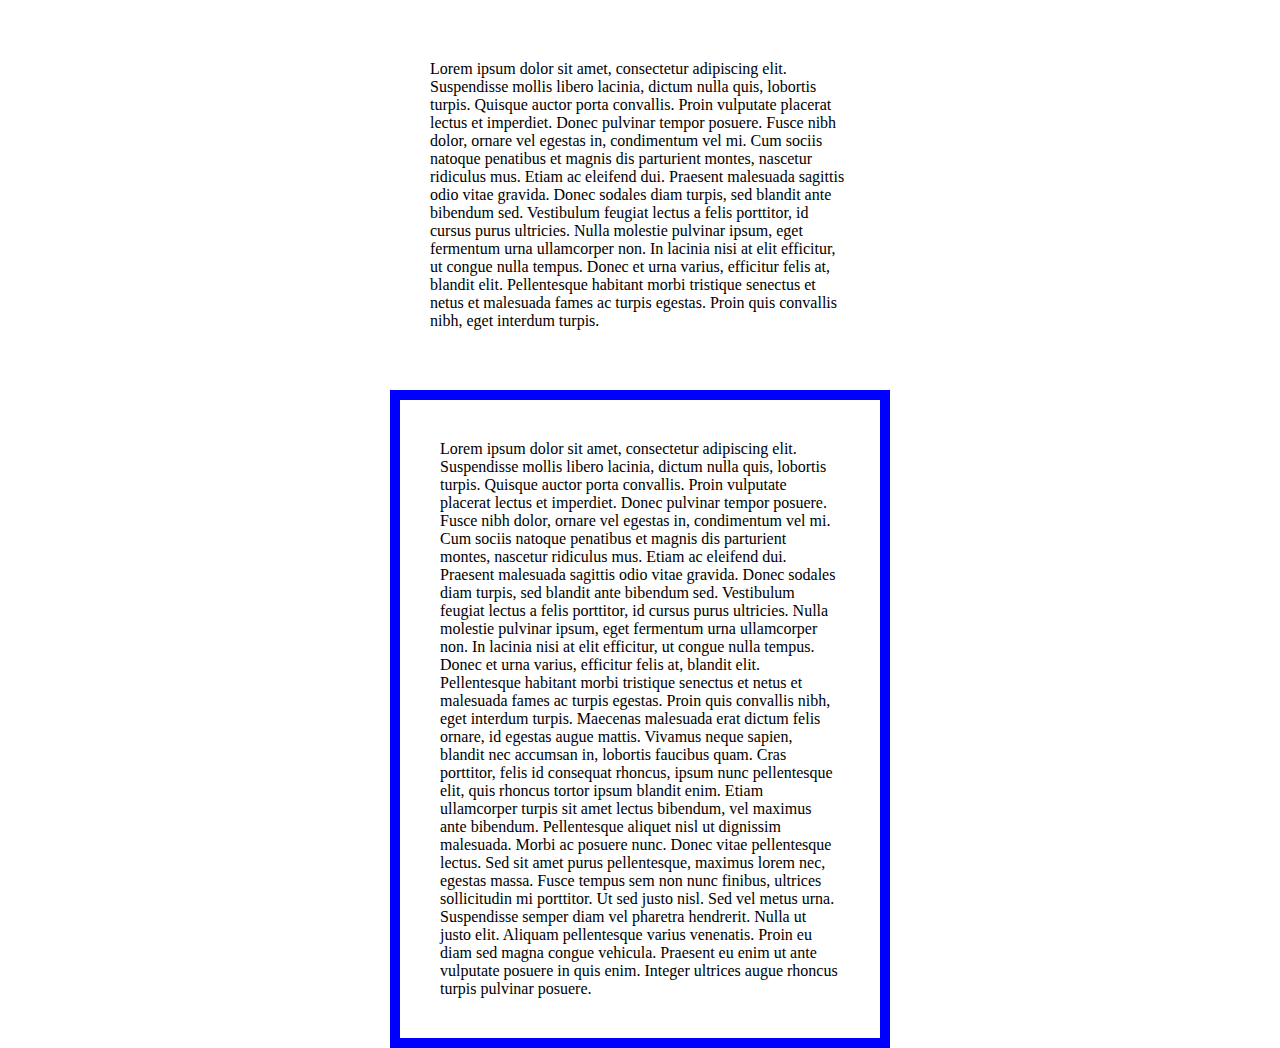
<file: 2.6/index.html>
<!DOCTYPE html>
<html>
    <head>
        <meta charset="UTF-8">
	    <meta name="viewport" content="width=device-width, initial-scale=1.0">
        <title>Task 2.6</title>
        <link rel="stylesheet" type="text/css" href="style.css" />
    </head>
    <body>
        <div class="content">
           <div class="top">
                <p>
                    Lorem ipsum dolor sit amet, consectetur adipiscing elit. Suspendisse mollis libero lacinia, 
                    dictum nulla quis, lobortis turpis. Quisque auctor porta convallis. Proin vulputate placerat 
                    lectus et imperdiet. Donec pulvinar tempor posuere. Fusce nibh dolor, ornare vel egestas in, 
                    condimentum vel mi. Cum sociis natoque penatibus et magnis dis parturient montes, nascetur ridiculus 
                    mus. Etiam ac eleifend dui. Praesent malesuada sagittis odio vitae gravida. Donec sodales diam turpis, 
                    sed blandit ante bibendum sed. Vestibulum feugiat lectus a felis porttitor, id cursus purus ultricies. 
                    Nulla molestie pulvinar ipsum, eget fermentum urna ullamcorper non. In lacinia nisi at elit efficitur, 
                    ut congue nulla tempus. Donec et urna varius, efficitur felis at, blandit elit. Pellentesque habitant 
                    morbi tristique senectus et netus et malesuada fames ac turpis egestas. Proin quis convallis nibh, 
                    eget interdum turpis.
                </p>
           </div>
           <div class="bottom">
                <p>
                    Lorem ipsum dolor sit amet, consectetur adipiscing elit. 
                    Suspendisse mollis libero lacinia, dictum nulla quis, lobortis turpis. 
                    Quisque auctor porta convallis. Proin vulputate placerat lectus et imperdiet. 
                    Donec pulvinar tempor posuere. Fusce nibh dolor, ornare vel egestas in, condimentum vel mi. 
                    Cum sociis natoque penatibus et magnis dis parturient montes, nascetur ridiculus mus. 
                    Etiam ac eleifend dui. Praesent malesuada sagittis odio vitae gravida. Donec sodales diam turpis, 
                    sed blandit ante bibendum sed. Vestibulum feugiat lectus a felis porttitor, id cursus purus ultricies. 
                    Nulla molestie pulvinar ipsum, eget fermentum urna ullamcorper non. In lacinia nisi at elit efficitur, 
                    ut congue nulla tempus. Donec et urna varius, efficitur felis at, blandit elit. Pellentesque habitant 
                    morbi tristique senectus et netus et malesuada fames ac turpis egestas. Proin quis convallis nibh, 
                    eget interdum turpis. Maecenas malesuada erat dictum felis ornare, id egestas augue mattis. 
                    Vivamus neque sapien, blandit nec accumsan in, lobortis faucibus quam. Cras porttitor, felis id 
                    consequat rhoncus, ipsum nunc pellentesque elit, quis rhoncus tortor ipsum blandit enim. Etiam 
                    ullamcorper turpis sit amet lectus bibendum, vel maximus ante bibendum. Pellentesque aliquet nisl 
                    ut dignissim malesuada. Morbi ac posuere nunc. Donec vitae pellentesque lectus. Sed sit amet purus 
                    pellentesque, maximus lorem nec, egestas massa. Fusce tempus sem non nunc finibus, ultrices 
                    sollicitudin mi porttitor. Ut sed justo nisl. Sed vel metus urna. Suspendisse semper diam vel 
                    pharetra hendrerit. Nulla ut justo elit. Aliquam pellentesque varius venenatis. Proin eu diam 
                    sed magna congue vehicula. Praesent eu enim ut ante vulputate posuere in quis enim. Integer 
                    ultrices augue rhoncus turpis pulvinar posuere.
                </p>
           </div>
        </div>
    </body>
</html>
</file>
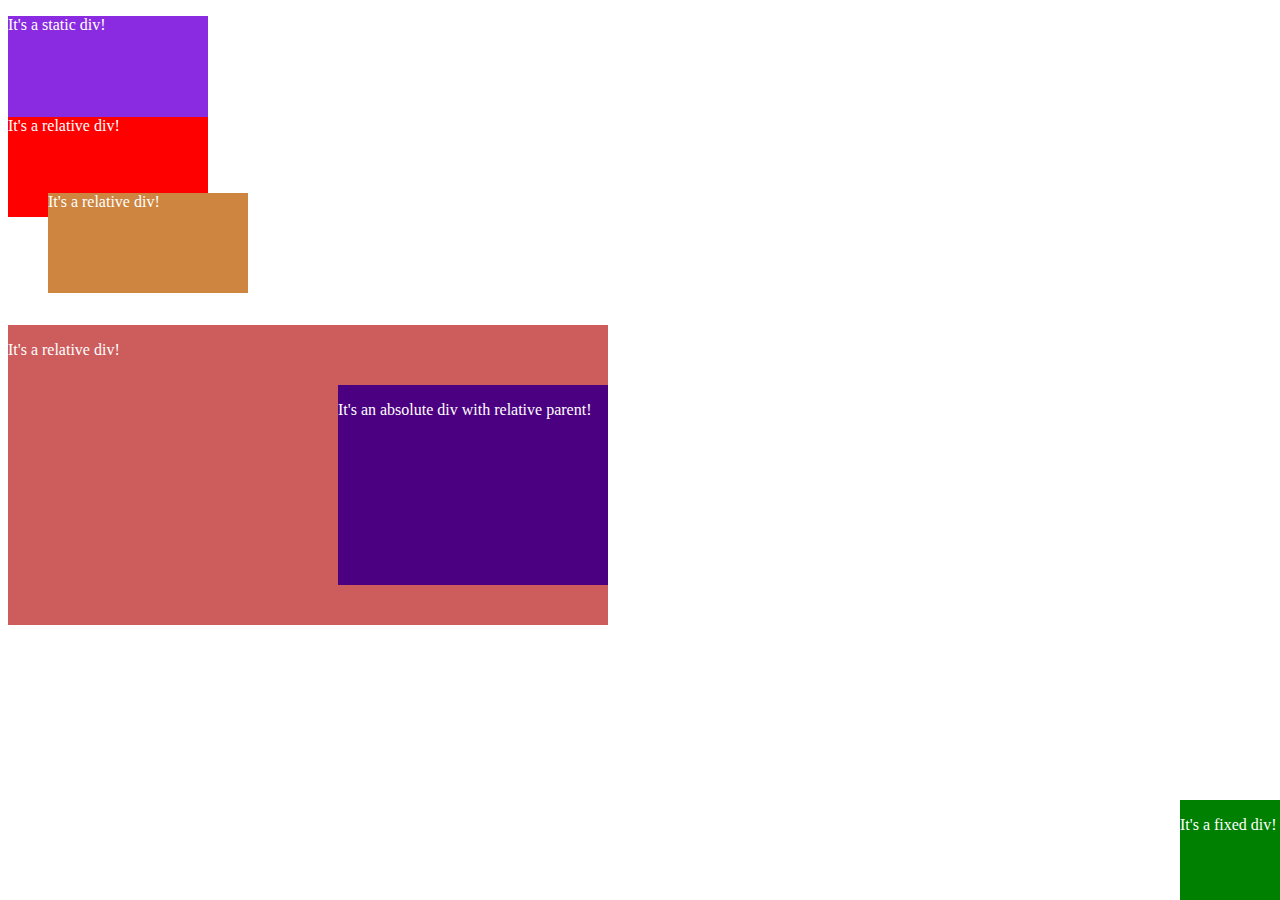
<file: 2.7/index.html>
<!DOCTYPE html>
<html>
    <head>
        <meta charset="UTF-8">
	    <meta name="viewport" content="width=device-width, initial-scale=1.0">
        <title>Task 2.7</title>
        <link rel="stylesheet" type="text/css" href="style.css" />
    </head>
    <body>
        <main class="main">
            <div class="static">
                <p>It's a static div!</p>
            </div>

            <div class="relative-red">
                <p>It's a relative div!</p>
            </div>

            <div class="relative-peru">
                <p>It's a relative div!</p>
            </div>

            <div class="relative-indianred">
                <p>It's a relative div!</p>
                <div class="absolute">
                    <p>It's an absolute div with relative parent!</p>
                </div>
            </div>

            <div class="fixed">
                <p>It's a fixed div!</p>
            </div>
        </main>
    </body>
</html>
</file>
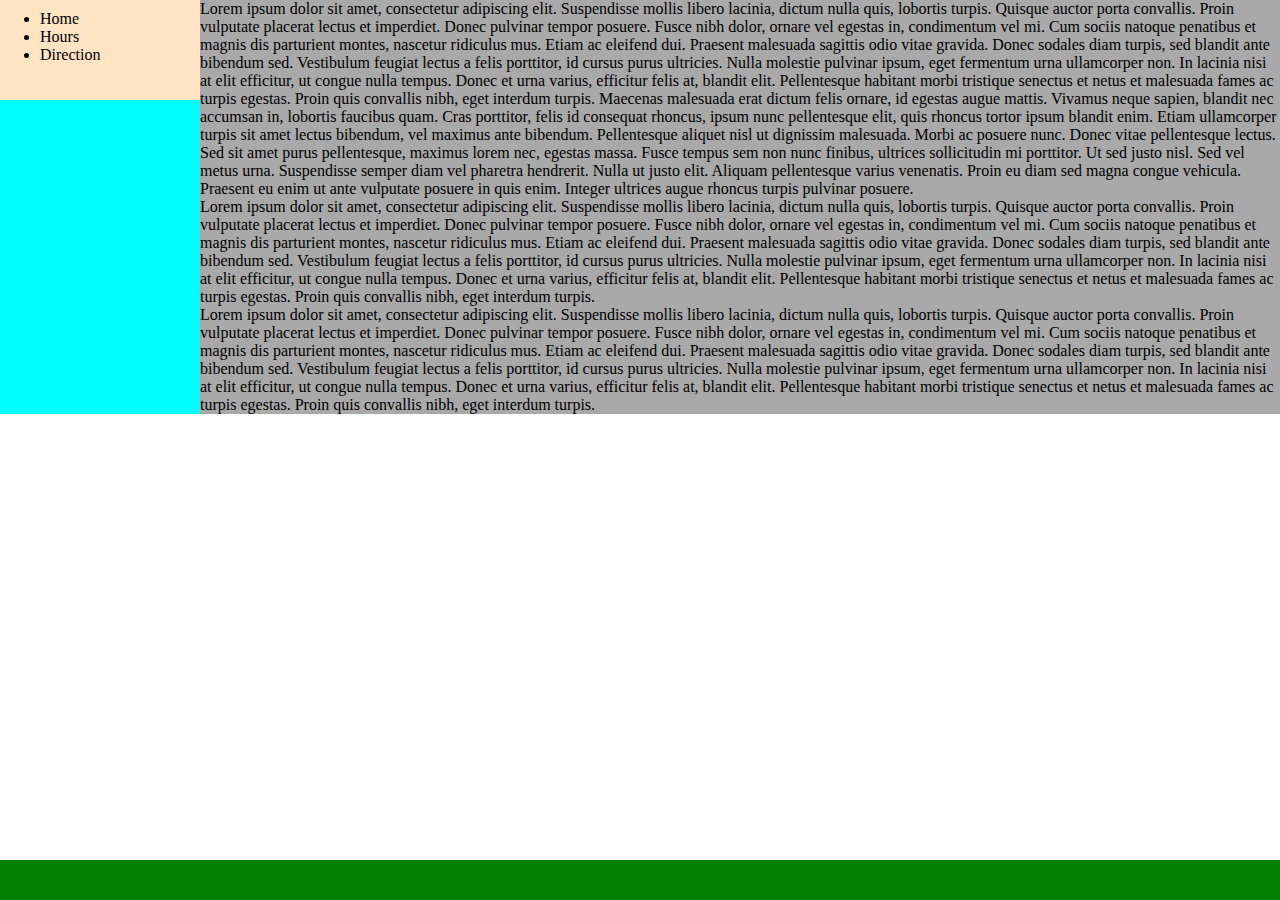
<file: 2.8/index.html>
<!DOCTYPE html>
<html>
    <head>
        <meta charset="UTF-8">
	    <meta name="viewport" content="width=device-width, initial-scale=1.0">
        <title>Task 2.8</title>
        <link rel="stylesheet" type="text/css" href="style.css" />
    </head>
    <body>
        <main>
            <div class="container">
                <div class="top">
                    <ul>
                        <li>
                            <p class="item">Home</p>
                        </li>
                        <li>
                            <p class="item">Hours</p>
                        </li>
                        <li>
                            <p class="item">Direction</p>
                        </li>
                    </ul>
                </div>
            </div>

            <div class="content">
                <p>
                    Lorem ipsum dolor sit amet, consectetur adipiscing elit. Suspendisse mollis libero lacinia, dictum nulla quis, 
                    lobortis turpis. Quisque auctor porta convallis. Proin vulputate placerat lectus et imperdiet. Donec pulvinar tempor
                    posuere. Fusce nibh dolor, ornare vel egestas in, condimentum vel mi. Cum sociis natoque penatibus et magnis dis
                    parturient montes, nascetur ridiculus mus. Etiam ac eleifend dui. Praesent malesuada sagittis odio vitae gravida.
                    Donec sodales diam turpis, sed blandit ante bibendum sed. Vestibulum feugiat lectus a felis porttitor, id cursus
                    purus ultricies. Nulla molestie pulvinar ipsum, eget fermentum urna ullamcorper non. In lacinia nisi at elit efficitur,
                    ut congue nulla tempus. Donec et urna varius, efficitur felis at, blandit elit. Pellentesque habitant morbi tristique
                    senectus et netus et malesuada fames ac turpis egestas. Proin quis convallis nibh, eget interdum turpis. Maecenas 
                    malesuada erat dictum felis ornare, id egestas augue mattis. Vivamus neque sapien, blandit nec accumsan in, lobortis 
                    faucibus quam. Cras porttitor, felis id consequat rhoncus, ipsum nunc pellentesque elit, quis rhoncus tortor ipsum 
                    blandit enim. Etiam ullamcorper turpis sit amet lectus bibendum, vel maximus ante bibendum. Pellentesque aliquet 
                    nisl ut dignissim malesuada. Morbi ac posuere nunc. Donec vitae pellentesque lectus. Sed sit amet purus pellentesque, 
                    maximus lorem nec, egestas massa. Fusce tempus sem non nunc finibus, ultrices sollicitudin mi porttitor. Ut sed 
                    justo nisl. Sed vel metus urna. Suspendisse semper diam vel pharetra hendrerit. Nulla ut justo elit. Aliquam 
                    pellentesque varius venenatis. Proin eu diam sed magna congue vehicula. Praesent eu enim ut ante vulputate posuere 
                    in quis enim. Integer ultrices augue rhoncus turpis pulvinar posuere.
                </p>
                <p>
                    Lorem ipsum dolor sit amet, consectetur adipiscing elit. Suspendisse mollis libero lacinia, dictum nulla quis, 
                    lobortis turpis. Quisque auctor porta convallis. Proin vulputate placerat lectus et imperdiet. Donec pulvinar tempor 
                    posuere. Fusce nibh dolor, ornare vel egestas in, condimentum vel mi. Cum sociis natoque penatibus et magnis dis 
                    parturient montes, nascetur ridiculus mus. Etiam ac eleifend dui. Praesent malesuada sagittis odio vitae gravida. 
                    Donec sodales diam turpis, sed blandit ante bibendum sed. Vestibulum feugiat lectus a felis porttitor, id cursus 
                    purus ultricies. Nulla molestie pulvinar ipsum, eget fermentum urna ullamcorper non. In lacinia nisi at elit 
                    efficitur, ut congue nulla tempus. Donec et urna varius, efficitur felis at, blandit elit. Pellentesque habitant 
                    morbi tristique senectus et netus et malesuada fames ac turpis egestas. Proin quis convallis nibh, eget interdum 
                    turpis.
                </p>
                <p>
                    Lorem ipsum dolor sit amet, consectetur adipiscing elit. Suspendisse mollis libero lacinia, dictum nulla quis, 
                    lobortis turpis. Quisque auctor porta convallis. Proin vulputate placerat lectus et imperdiet. Donec pulvinar tempor 
                    posuere. Fusce nibh dolor, ornare vel egestas in, condimentum vel mi. Cum sociis natoque penatibus et magnis dis 
                    parturient montes, nascetur ridiculus mus. Etiam ac eleifend dui. Praesent malesuada sagittis odio vitae gravida. 
                    Donec sodales diam turpis, sed blandit ante bibendum sed. Vestibulum feugiat lectus a felis porttitor, id cursus 
                    purus ultricies. Nulla molestie pulvinar ipsum, eget fermentum urna ullamcorper non. In lacinia nisi at elit 
                    efficitur, ut congue nulla tempus. Donec et urna varius, efficitur felis at, blandit elit. Pellentesque habitant 
                    morbi tristique senectus et netus et malesuada fames ac turpis egestas. Proin quis convallis nibh, eget interdum 
                    turpis.
                </p>
            </div>
        </main>
        <footer></footer>
    </body>
</html>
</file>
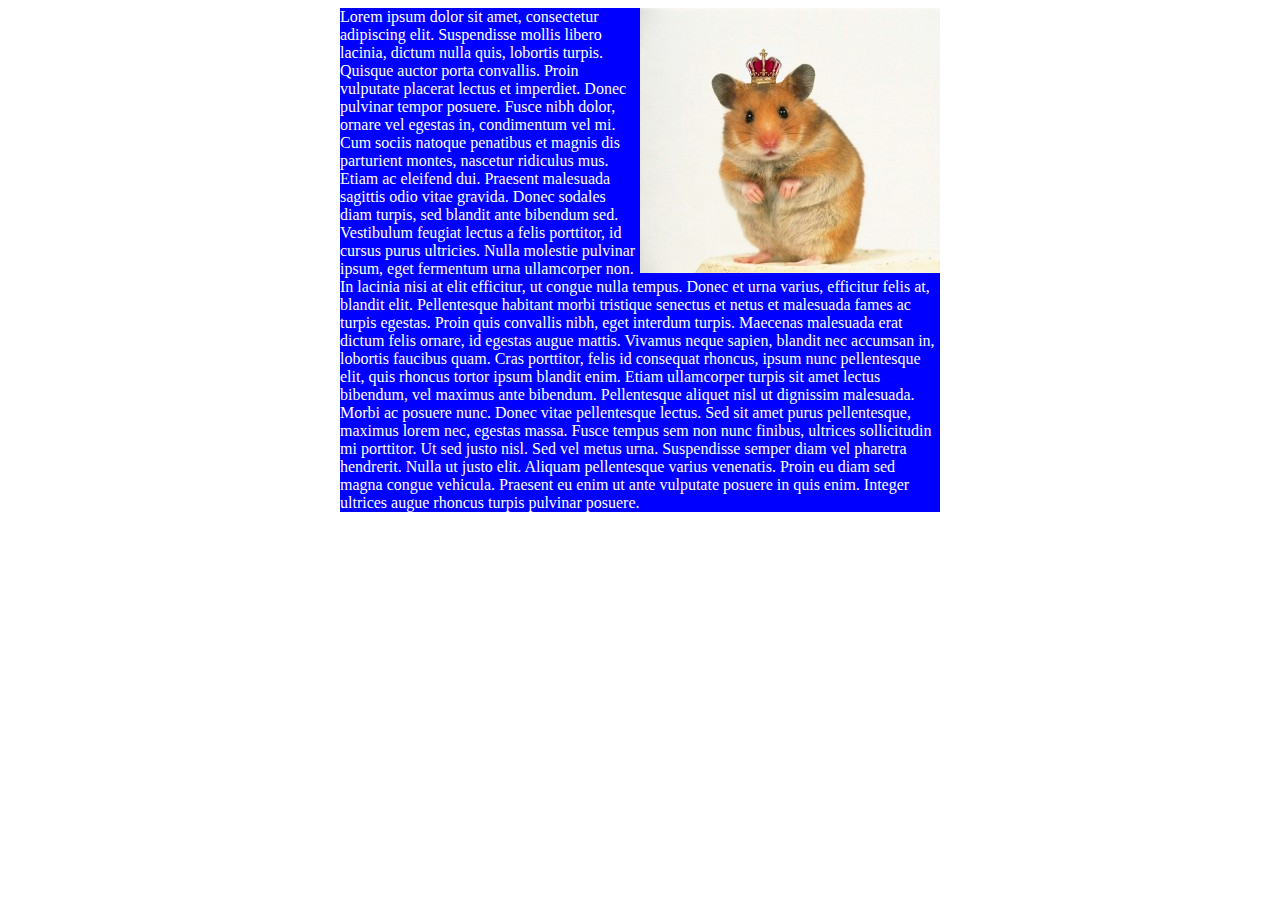
<file: 2.9/index.html>
<!DOCTYPE html>
<html>
    <head>
        <meta charset="UTF-8">
	    <meta name="viewport" content="width=device-width, initial-scale=1.0">
        <title>Task 2.9</title>
        <link rel="stylesheet" type="text/css" href="style.css" />
    </head>
    <body>
        <header class="header"></header>

        <main>
            <img src = "image.jpg">
            <p>
                Lorem ipsum dolor sit amet, consectetur adipiscing elit. Suspendisse mollis libero lacinia, dictum nulla quis, 
                lobortis turpis. Quisque auctor porta convallis. Proin vulputate placerat lectus et imperdiet. Donec pulvinar 
                tempor posuere. Fusce nibh dolor, ornare vel egestas in, condimentum vel mi. Cum sociis natoque penatibus et 
                magnis dis parturient montes, nascetur ridiculus mus. Etiam ac eleifend dui. Praesent malesuada sagittis odio 
                vitae gravida. Donec sodales diam turpis, sed blandit ante bibendum sed. Vestibulum feugiat lectus a felis 
                porttitor, id cursus purus ultricies. Nulla molestie pulvinar ipsum, eget fermentum urna ullamcorper non. In 
                lacinia nisi at elit efficitur, ut congue nulla tempus. Donec et urna varius, efficitur felis at, blandit elit. 
                Pellentesque habitant morbi tristique senectus et netus et malesuada fames ac turpis egestas. Proin quis 
                convallis nibh, eget interdum turpis. Maecenas malesuada erat dictum felis ornare, id egestas augue mattis. 
                Vivamus neque sapien, blandit nec accumsan in, lobortis faucibus quam. Cras porttitor, felis id consequat 
                rhoncus, ipsum nunc pellentesque elit, quis rhoncus tortor ipsum blandit enim. Etiam ullamcorper turpis sit 
                amet lectus bibendum, vel maximus ante bibendum. Pellentesque aliquet nisl ut dignissim malesuada. Morbi ac 
                posuere nunc. Donec vitae pellentesque lectus. Sed sit amet purus pellentesque, maximus lorem nec, egestas 
                massa. Fusce tempus sem non nunc finibus, ultrices sollicitudin mi porttitor. Ut sed justo nisl. Sed vel metus 
                urna. Suspendisse semper diam vel pharetra hendrerit. Nulla ut justo elit. Aliquam pellentesque varius venenatis. 
                Proin eu diam sed magna congue vehicula. Praesent eu enim ut ante vulputate posuere in quis enim. Integer 
                ultrices augue rhoncus turpis pulvinar posuere.
            </p>


        </main>
    </body>
</html>
</file>
<file: 2.1/style.css>
* {
    margin: 0;
    padding: 0;
}

header {
    height: 50px;
    background-color: #EAEAEA;
    padding: 15px;
}

.container {
    display: flex;
    flex-direction: row;
}

.content {
    padding-top: 5px;
    padding-left: 10px;
}

.left {
    flex-shrink: 0;
    width: 200px;
    padding: 5px;
    background-color: #C8FC98;
}

footer {
    height: 100%;
    width: 100%;
    position: fixed;
    display: flex;
    justify-content: center;
    background-color: black;
    padding: 5px;
}

.ref {
    color: #FFFF80;
}
</file>
<file: 2.10/style.css>
main {
    margin-top: 20px;
    margin-left: 20px;
    width: 200px;
    height: 100px;
    background-color: aquamarine;
}

footer {
    width: 100%;
    margin-top: 10px;
    background-color: bisque;
}
</file>
<file: 2.11/style.css>
main {
    width:100%;
    border:1px solid green;
    display: flex;
    flex-direction: row;
}

div {
    background-color: aqua;
    flex-grow: 2;
}

img {
    flex-shrink: 0;
}
</file>
<file: 2.12/style.css>
main {
    border: 1px solid green;
    background-color: aqua;
    display:flex;
    flex-shrink: 0;
}

@media (max-width: 600px) {
    main {
        flex-direction: column;
    }

    .content {
        max-width: 300px;
    }

    .list {
        max-width: 150px;
    }
}

.list {
    flex-basis: 30%;
    flex-shrink: 1;
    height: 25%;
    background-color: bisque;
    flex-grow: 2;

}

.list-item {
    margin: 0;
}

.content-item{
    margin: 0;
}

ul {
    margin: 10px;
}

.content {
    flex-wrap: wrap;
    flex-shrink: 4;
    flex-grow: 1;
    background-color: darkgray;

}
</file>
<file: 2.13/style.css>
main {
    width: 100%;
    display: flex;
    flex-direction: row;

    border: 1px solid green;
    background-color: aqua;
}

ul {
    margin: 10px;
}

.text {
    margin: 0;
}

.list {
    flex-basis: 30%;
    flex-shrink: 1;
    height: 10%;
    background-color: bisque;
    flex-grow: 2;

}

.list-item {
    margin: 0;
}

.content {
    display: flex;
    flex-direction: column;
    flex-shrink: 4;
    flex-grow: 1;
    background-color: darkgray;
}

img {
    width: 40%;
    float: right;
}
</file>
<file: 2.14/style.css>
.inline-item
{
    display: inline-block;
    background-color: aquamarine;
    margin: 15px;
    width: 200px;
    height: 100px;
}

.item {
    background-color: bisque;
}
</file>
<file: 2.15/style.css>
.container {
    border: 1px solid green;
    background-color: aqua;
    display: flex;
}

.list-cell {
    padding-top: 5px;
    padding-bottom: 5px;
    background-color: bisque;
    height: fit-content;
    flex: 30% 1 0;
}

.text-cell {
    display: inline-block;
    background-color: darkgray;
    flex: auto 1 1;
}

p {
    margin: 0px;
}

@media (max-width: 500px) {
    .container {
        flex-direction: column;
    }

    .list-cell {
        flex: auto 0 0;
        margin: 20px 0px 20px 0px;
        padding: 0px;
    }

    ul {
        display: flex;
        gap: 5px;
        list-style: none;
        margin: 0px;
    }
}
</file>
<file: 2.2/style.css>
* {
    margin: 0;
    padding: 0;
}

header {
    height: 80px;
    background-color: #EAEAEA;
    padding: 10px;
}

.container {
    display: flex;
    flex-direction: row;
}

.content {
    padding-top: 5px;
    padding-left: 10px;
    
}

.left {
    flex-shrink: 0;
    height: 100%;
    width: 25%;
    padding: 5px;
    background-color: #C8FC98;
}

.right {
    flex-shrink: 0;
    height: 100%;
    width: 200px;
    padding: 5px;
    background-color: #FDE95E;
}

footer {
    height: 100%;
    width: 100%;
    position: fixed;
    display: flex;
    justify-content: center;
    background-color: black;
    padding: 5px;
}

.ref {
    color: yellow;
}
</file>
<file: 2.3/style.css>
.content {
    background-color: blue;
    color: white;
    width: 600px;
    position: fixed;
    padding:0;
}

.container {
    display: flex;
    justify-content: center;
}

p {
    margin: 0;
}
</file>
<file: 2.4/style.css>
.content {
    background-color: blue;
    color: white;
    width: 800px;
    padding:0;
}

.container {
    display: flex;
    justify-content: center;
}

p {
    margin: 0;
}
</file>
<file: 2.5/style.css>
* {
    margin: 0;
    padding: 0;
}

.content {
    display: flex;
    flex-direction: column;
    align-items: center;
}

.top {
    margin: 20px;
    width: 500px;
    background-color: green;
    color: white;
}

.bottom {
    padding: 40px;
    width:500px;
    background-color: blue;
    color: white;
}
</file>
<file: 2.6/style.css>
* {
    margin: 0;
    padding: 0;
}

.content {
    display: flex;
    flex-direction: column;
    align-items: center;
}

.top {
    margin-top: 20px;
    margin-bottom: 20px;
    width: 500px;
}

.bottom {
    width:480px;
    border:10px solid blue;
}

p {
    margin: 40px;
}
</file>
<file: 2.7/style.css>
.static {
    position: static;
    height: 125px;
    width: 200px;
    background-color: blueviolet;
}

.relative-red {
    position: relative;
    height: 100px;
    width: 200px;
    background-color: red;
    bottom: 40px;
}

.relative-peru {
    position: relative;
    height: 100px;
    width: 200px;
    background-color: peru;
    bottom: 80px; 
    left: 40px;
}

.relative-indianred {
    position: absolute;
    height: 300px;
    width: 600px;
    background-color:indianred;
    top: 325px; 
    
}

.absolute {
    position: absolute;
    right: 0; 
    top: 60px;
    height: 200px;
    width: 270px;
    background-color: indigo;
}

.fixed {
    position: fixed;
    bottom: 0; 
    right: 0;
    height: 100px;
    width: 100px;
    background-color: green;
}

p {
    color: white;
}
</file>
<file: 2.8/style.css>
* {
    margin:0;
}

ul {
    margin-top: 10px;
}

main {
    display: flex;
    flex-direction: row;
}

.container {
    flex-shrink: 0;
    width: 200px;
    background-color: aqua;
}

.top {
    position: fixed;
    width: 200px;
    height: 100px;
    background-color:bisque;

}

.item {
    padding: 0;
}

.content {
    background-color: darkgray;
}

footer {
    position: fixed;
    bottom: 0;
    width: 100%;
    height: 40px;
    background-color: green;
}
</file>
<file: 2.9/style.css>
main{
    margin: auto;
    width: 600px;
    background-color: blue;
}

p {
    color: white;
    margin: 0;
}

img {
    float:right;
}
</file>
